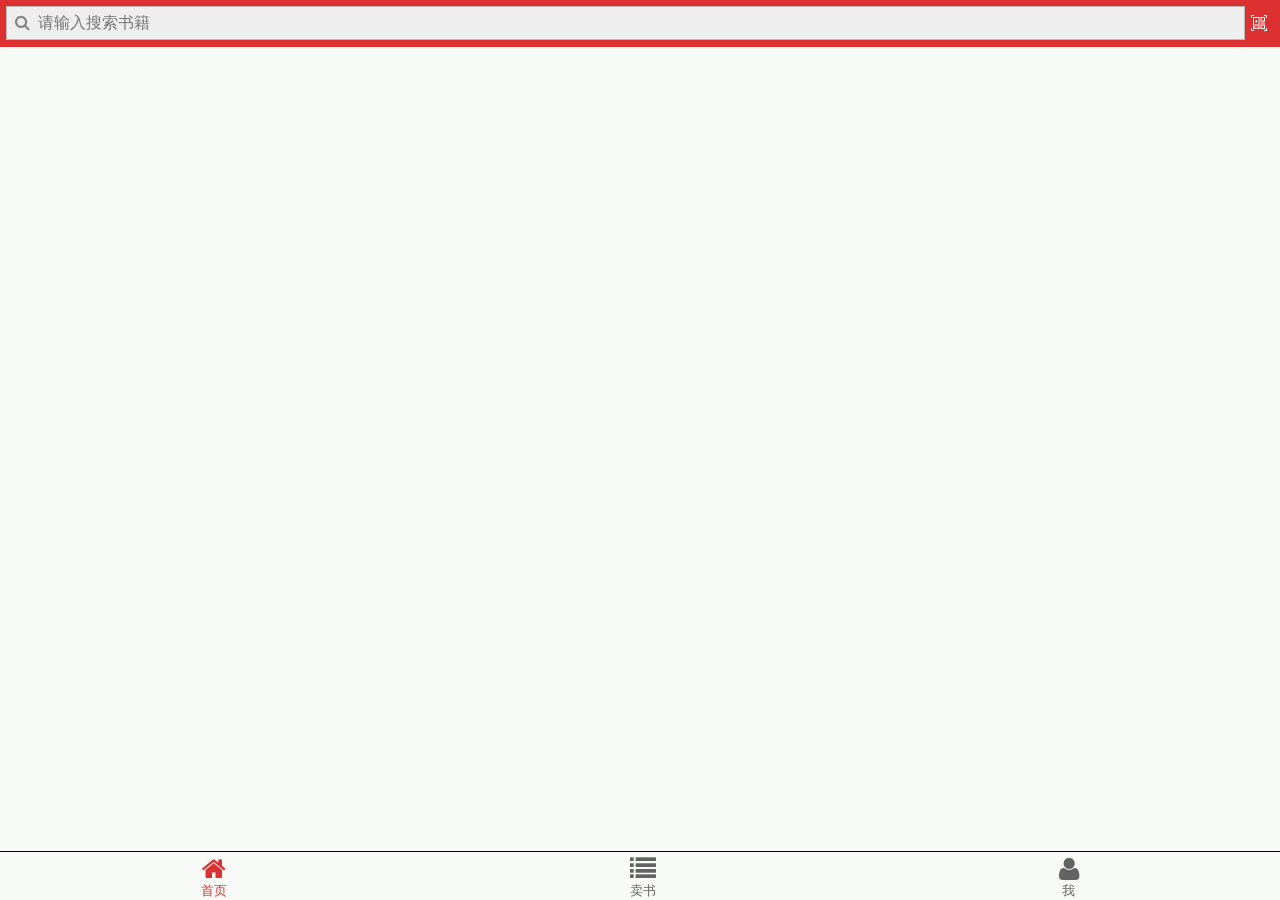
<file: phone/index.html>
<!DOCTYPE html>
<html class="um landscape min-width-240px min-width-320px min-width-480px min-width-768px min-width-1024px">
    <head>
        <title></title>
        <meta charset="utf-8">
        <meta name="viewport" content="target-densitydpi=device-dpi, width=device-width, initial-scale=1, user-scalable=no, minimum-scale=1.0, maximum-scale=1.0">
        <link rel="stylesheet" href="css/fonts/font-awesome.min.css">
        <link rel="stylesheet" href="css/ui-box.css">
        <link rel="stylesheet" href="css/ui-base.css">
        <link rel="stylesheet" href="css/ui-color.css">
        <link rel="stylesheet" href="css/appcan.icon.css">
        <link rel="stylesheet" href="css/appcan.control.css">
        <link rel="stylesheet" href="index/css/main.css">
    </head>
    <body class="um-vp bc-bg" ontouchstart>
        <div id="page_0" class="up ub ub-ver" tabindex="0">
            <!--header开始-->
            <div id="header" class="bc-text-head ub bc-head">
                <div class="uh bc-text-head ub bc-head" id="header1">
                    <div class="umar-a ub ub-ac ub-f1">
                        <div class="sc-bg-active uinput ub ub-f1  bc-border uba">
                            <div class="uinn fa fa-search sc-text"></div>
                            <input placeholder="请输入搜索书籍" type="text" class="ub-f1">
                        </div>
                        <div class="umw1 umar-l umar-r" ontouchstart="appcan.touch('btn-act')" onclick="">
                            <div class="ub-img ressaomiao umwh"></div>
                        </div>
                    </div>
                </div>

                <div class="uhide" id="header2">
                <h1 class="ut ub-f1 ulev-3 ut-s tx-c" tabindex="0">卖书</h1>
                </div>
                <div class="uhide" id="header3">
                    <div class="nav-btn" id="nav-left">
                        <div class="t-btn-a1 ub-img uwh-tBtn"></div>
                    </div>
                    <h1 class="ut ub-f1 ulev-3 ut-s tx-c" tabindex="0">我的账户</h1>
                    <div class="nav-btn nav-bt" id="nav-right">
                        <div class="t-btn-ds1 ub-img uwh-tBtn"></div>
                    </div>
                </div>
            </div>
            <!--header结束--><!--content开始-->
            <div id="content" class="ub-f1 tx-l t-bla">

            </div>
            <!--content结束--><!--footer开始-->
            <div id="footer" class="uf t-bla ub ubt b-gra4">
                <div class="ub ub-f1 tab" id="footer1">
                    
                </div>
            </div>
            <!--footer结束-->
        </div>
    </body>
    <script src="js/appcan.js"></script>
    <script src="js/appcan.control.js"></script>
    <script src="js/appcan.tab.js"></script>
    </body>
    <script>
        var titHeight = 0;
        var conArray = [false, false, false];
        appcan.ready(function() {
            var titHeight = $('#header').offset().height;
            //appcan.frame.open("content", "index_content.html", 0, titHeight);
            openCon(0);
            conArray[0]=true;
            window.onorientationchange = window.onresize = function() {
                appcan.frame.resize("content", 0, titHeight);
            }
        });
        var tabview = appcan.tab({
            selector : "#footer1",
            hasIcon : true,
            hasAnim : false,
            hasLabel : true,
            hasBadge : true,
            index : 0,
            data : [{
                label : "首页",
                icon : "fa-home"
            }, {
                label : "卖书",
                icon : "fa-list"
            }, {
                label : "我",
                icon : "fa-user"
            }]
        });
        tabview.on("click", function(obj, index) {
            openCon(index);
        })
        appcan.button(".nav-btn", "btn-act", function() {
            //appcan.window.close(-1);
        })
        function openCon(idx) {
            var arr = ["index_content.html","sell_content.html","info_content.html"]
         
            var login = localStorage.getItem('login');
            if (idx == 2 && login != 1) {
                appcan.openWinWithUrl('catalog', 'login_content.html', '0');
                //return;
                openCon(0);
                return;
            }
            for (var i = 0, l = $("#header")[0].children.length; i < l; i++) {
                if (idx == i) {
                    $("#header")[0].children[i].className = "uh bc-text-head ub bc-head maxh";
                    if (!conArray[idx]) {
                        appcan.openPopoverByEle("content", arr[idx], 0, $('#header').offset().height, 0, 'content_' + idx);
                        appcan.frame.resize("content", 0, $("#header").offset().height, 0, 'content_' + idx); 
                        conArray[idx] = true;
                    } else {
                        appcan.bringPopoverToFront('content_' + idx);
                    }
                } else {
                    $("#header")[0].children[i].className = "uhide";
                }
            }
            //appcan.frame.resize("content", 0, $('#header1').offset().height);
        }
    </script>
</html>
</file>
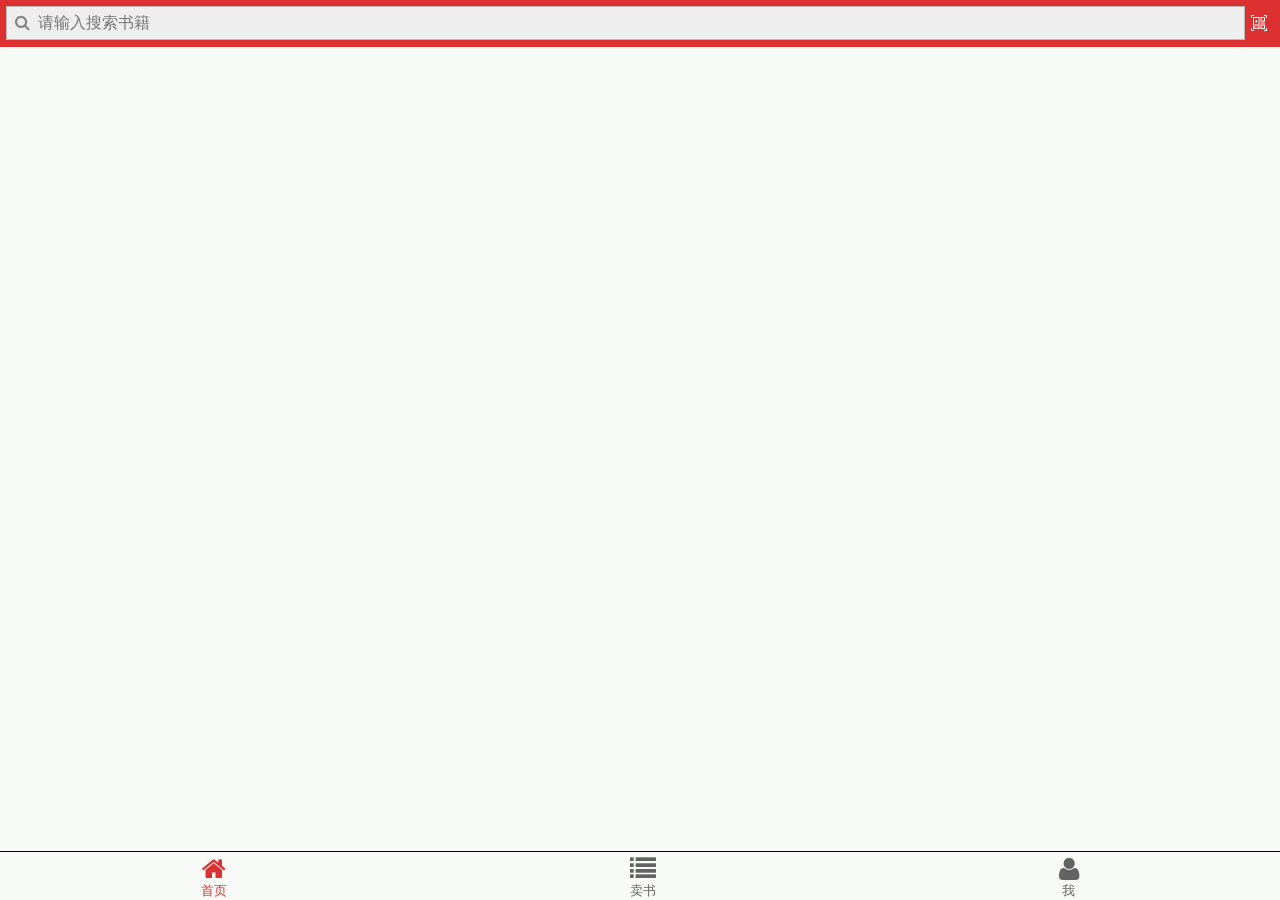
<file: phone/phone/index.html>
<!DOCTYPE html>
<html class="um landscape min-width-240px min-width-320px min-width-480px min-width-768px min-width-1024px">
    <head>
        <title></title>
        <meta charset="utf-8">
        <meta name="viewport" content="target-densitydpi=device-dpi, width=device-width, initial-scale=1, user-scalable=no, minimum-scale=1.0, maximum-scale=1.0">
        <link rel="stylesheet" href="css/fonts/font-awesome.min.css">
        <link rel="stylesheet" href="css/ui-box.css">
        <link rel="stylesheet" href="css/ui-base.css">
        <link rel="stylesheet" href="css/ui-color.css">
        <link rel="stylesheet" href="css/appcan.icon.css">
        <link rel="stylesheet" href="css/appcan.control.css">
        <link rel="stylesheet" href="index/css/main.css">
    </head>
    <body class="um-vp bc-bg" ontouchstart>
        <div id="page_0" class="up ub ub-ver" tabindex="0">
            <!--header开始-->
            <div id="header" class="bc-text-head ub bc-head">
                <div class="uh bc-text-head ub bc-head" id="header1">
                    <div class="umar-a ub ub-ac ub-f1">
                        <div class="sc-bg-active uinput ub ub-f1  bc-border uba">
                            <div class="uinn fa fa-search sc-text"></div>
                            <input placeholder="请输入搜索书籍" type="text" class="ub-f1">
                        </div>
                        <div class="umw1 umar-l umar-r" ontouchstart="appcan.touch('btn-act')" onclick="">
                            <div class="ub-img ressaomiao umwh"></div>
                        </div>
                    </div>
                </div>

                <div class="uhide" id="header2">
                <h1 class="ut ub-f1 ulev-3 ut-s tx-c" tabindex="0">卖书</h1>
                </div>
                <div class="uhide" id="header3">
                    <div class="nav-btn" id="nav-left">
                        <div class="t-btn-a1 ub-img uwh-tBtn"></div>
                    </div>
                    <h1 class="ut ub-f1 ulev-3 ut-s tx-c" tabindex="0">我的账户</h1>
                    <div class="nav-btn nav-bt" id="nav-right">
                        <div class="t-btn-ds1 ub-img uwh-tBtn"></div>
                    </div>
                </div>
            </div>
            <!--header结束--><!--content开始-->
            <div id="content" class="ub-f1 tx-l t-bla">

            </div>
            <!--content结束--><!--footer开始-->
            <div id="footer" class="uf t-bla ub ubt b-gra4">
                <div class="ub ub-f1 tab" id="footer1">
                    
                </div>
            </div>
            <!--footer结束-->
        </div>
    </body>
    <script src="js/appcan.js"></script>
    <script src="js/appcan.control.js"></script>
    <script src="js/appcan.tab.js"></script>
    </body>
    <script>
        var titHeight = 0;
        var conArray = [false, false, false];
        appcan.ready(function() {
            var titHeight = $('#header').offset().height;
            //appcan.frame.open("content", "index_content.html", 0, titHeight);
            openCon(0);
            conArray[0]=true;
            window.onorientationchange = window.onresize = function() {
                appcan.frame.resize("content", 0, titHeight);
            }
        });
        var tabview = appcan.tab({
            selector : "#footer1",
            hasIcon : true,
            hasAnim : false,
            hasLabel : true,
            hasBadge : true,
            index : 0,
            data : [{
                label : "首页",
                icon : "fa-home"
            }, {
                label : "卖书",
                icon : "fa-list"
            }, {
                label : "我",
                icon : "fa-user"
            }]
        });
        tabview.on("click", function(obj, index) {
            openCon(index);
        })
        appcan.button(".nav-btn", "btn-act", function() {
            //appcan.window.close(-1);
        })
        function openCon(idx) {
            var arr = ["index_content.html","sell_content.html","login_content.html"]
            for (var i = 0, l = $("#header")[0].children.length; i < l; i++) {
                if (idx == i) {
                    $("#header")[0].children[i].className = "uh bc-text-head ub bc-head maxh";
                    if (!conArray[idx]) {
                        appcan.openPopoverByEle("content", arr[idx], 0, $('#header').offset().height, 0, 'content_' + idx);
                        appcan.frame.resize("content", 0, $("#header").offset().height, 0, 'content_' + idx); 
                        conArray[idx] = true;
                    } else {
                        appcan.bringPopoverToFront('content_' + idx);
                    }
                } else {
                    $("#header")[0].children[i].className = "uhide";
                }
            }
            //appcan.frame.resize("content", 0, $('#header1').offset().height);
        }
    </script>
</html>
</file>
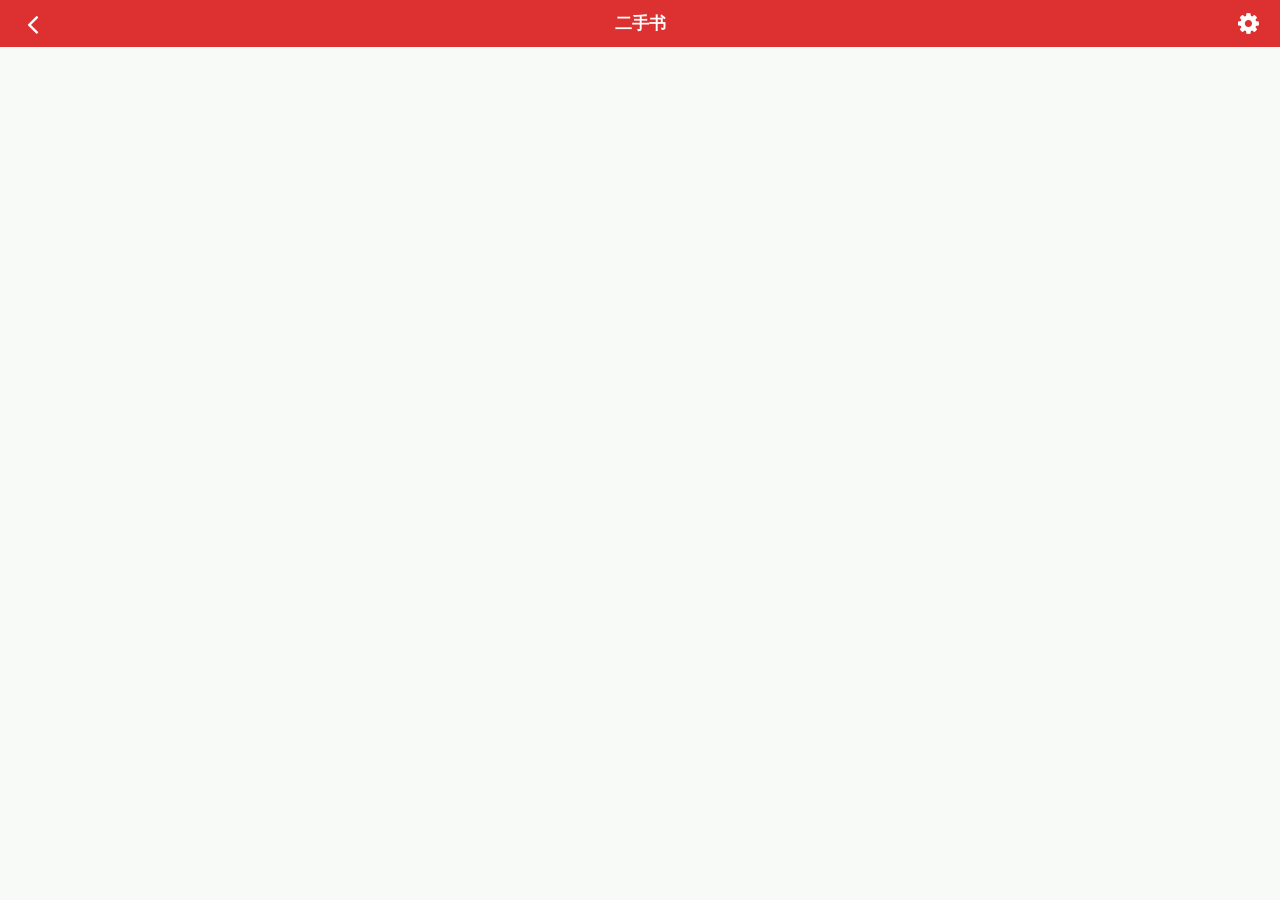
<file: phone/book_info.html>
<!DOCTYPE html>
<html class="um landscape min-width-240px min-width-320px min-width-480px min-width-768px min-width-1024px">
    <head>
        <title></title>
        <meta charset="utf-8">
        <meta name="viewport" content="target-densitydpi=device-dpi, width=device-width, initial-scale=1, user-scalable=no, minimum-scale=1.0, maximum-scale=1.0">
        <link rel="stylesheet" href="css/fonts/font-awesome.min.css">
        <link rel="stylesheet" href="css/ui-box.css">
        <link rel="stylesheet" href="css/ui-base.css">
        <link rel="stylesheet" href="css/ui-color.css">
        <link rel="stylesheet" href="css/appcan.icon.css">
        <link rel="stylesheet" href="css/appcan.control.css">
        <link rel="stylesheet" href="book_info/css/main.css">
    </head>
    <body class="um-vp bc-bg" ontouchstart>
        <div id="page_0" class="up ub ub-ver" tabindex="0">
            <!--header开始-->
            <div id="header" class="uh bc-text-head ub bc-head">
                <div class="nav-btn" id="nav-left">
                    <div class="fa  fa-angle-left fa-2x"></div>
                </div>
                <h1 class="ut ub-f1 ulev-3 ut-s tx-c" tabindex="0">二手书</h1>
                <div class="nav-btn nav-bt" id="nav-right">
                    <div class="fa  fa-cog ulev2"></div>
                </div>
            </div>
            <!--header结束--><!--content开始-->
            <div id="content" class="ub-f1 tx-l t-bla c-wh">

            </div>
            <!--content结束-->
        </div>
    </body>
    <script src="js/appcan.js"></script>
    <script src="js/appcan.control.js"></script>
    <script src="js/appcan.tab.js"></script>
    </body>
    <script>
        appcan.ready(function() {
            var titHeight = $('#header').offset().height;
            appcan.frame.open("content", "book_info_content.html", 0, titHeight);
            window.onorientationchange = window.onresize = function() {
                appcan.frame.resize("content", 0, titHeight);
            }
        });
        var tabview = appcan.tab({
            selector : "#footer1",
            hasIcon : true,
            hasAnim : false,
            hasLabel : true,
            hasBadge : true,
            index : 3,
            data : [{
                label : "首页",
                icon : "fa-home"
            }, {
                label : "卖书",
                icon : "fa-list"
            }, {
                label : "我",
                icon : "fa-user"
            }]
        });
        appcan.button("#nav-left", "btn-act", function() {
            appcan.window.close();
        })
    </script>
</html>
</file>
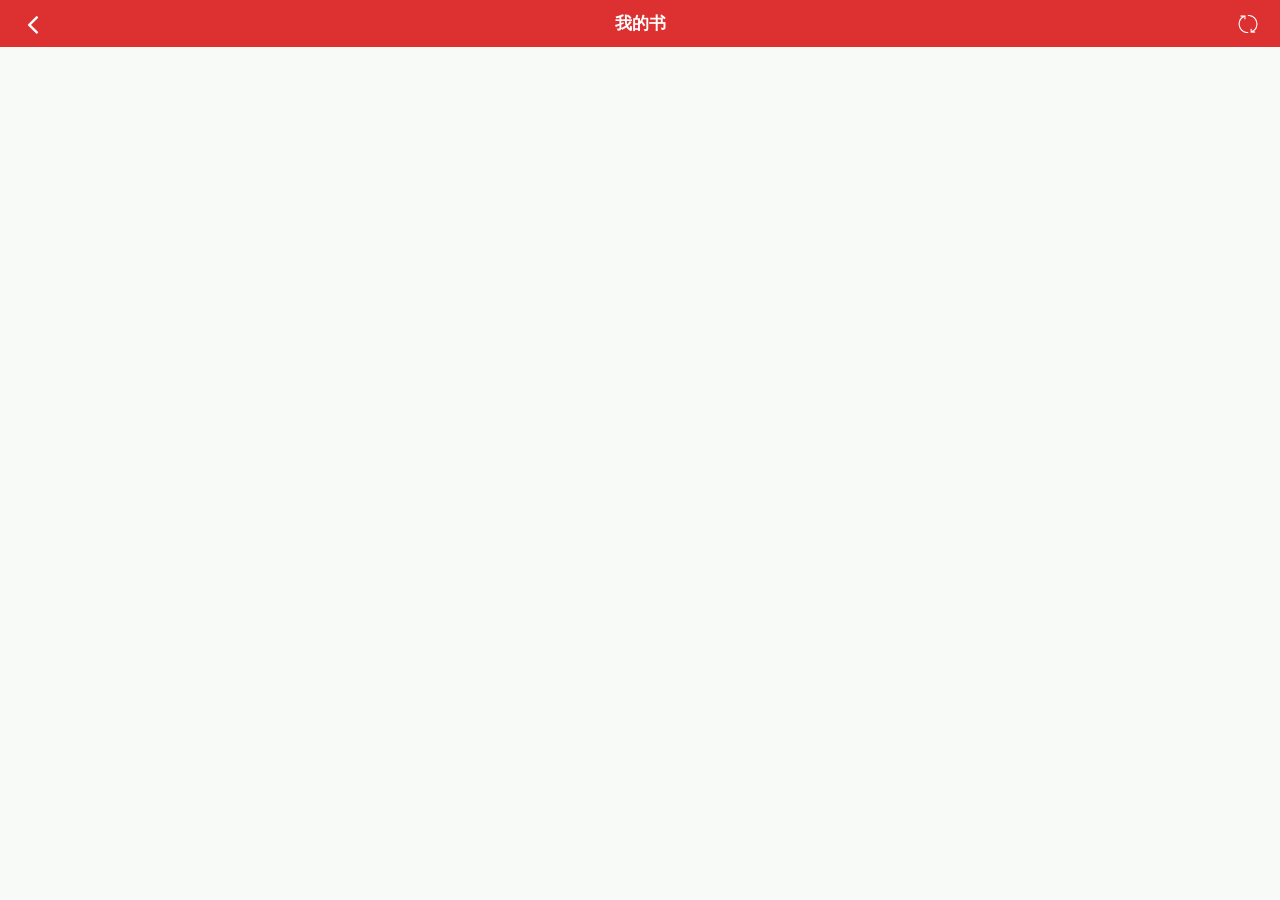
<file: phone/info.html>
<!DOCTYPE html>
<html class="um landscape min-width-240px min-width-320px min-width-480px min-width-768px min-width-1024px">
    <head>
        <title></title>
        <meta charset="utf-8">
        <meta name="viewport" content="target-densitydpi=device-dpi, width=device-width, initial-scale=1, user-scalable=no, minimum-scale=1.0, maximum-scale=1.0">
        <link rel="stylesheet" href="css/fonts/font-awesome.min.css">
        <link rel="stylesheet" href="css/ui-box.css">
        <link rel="stylesheet" href="css/ui-base.css">
        <link rel="stylesheet" href="css/ui-color.css">
        <link rel="stylesheet" href="css/appcan.icon.css">
        <link rel="stylesheet" href="css/appcan.control.css">
    </head>
    <body class="um-vp " ontouchstart>
        <div id="page_0" class="up ub ub-ver bc-bg" tabindex="0">
            <!--header开始-->
            <div id="header" class="uh bc-text-head ub bc-head">
                <div class="nav-btn" id="nav-left">
                    <div class="fa fa-angle-left fa-2x"></div>
                </div>
                <h1 class="ut ub-f1 ulev-3 ut-s tx-c" tabindex="0">我的书</h1>
                <div class="nav-btn nav-bt" id="nav-right">
                    <div class="ub-img icon-refresh umw2 umh4"></div>
                </div>
            </div>
            <!--header结束--><!--content开始-->
            <div id="content" class="ub-f1 tx-l">

            </div>
            <!--content结束-->

        </div>
        <script src="js/appcan.js"></script>
        <script src="js/appcan.control.js"></script>
    </body>
    <script>
        appcan.ready(function() {
            var titHeight = $('#header').offset().height;
            appcan.frame.open("content", "info_content.html", 0, titHeight);
            window.onorientationchange = window.onresize = function() {
                appcan.frame.resize("content", 0, titHeight);
            }
        });
        appcan.button(".nav-btn", "btn-act", function() {
            appcan.window.close(-1);
        })

    </script>
</html>
</file>
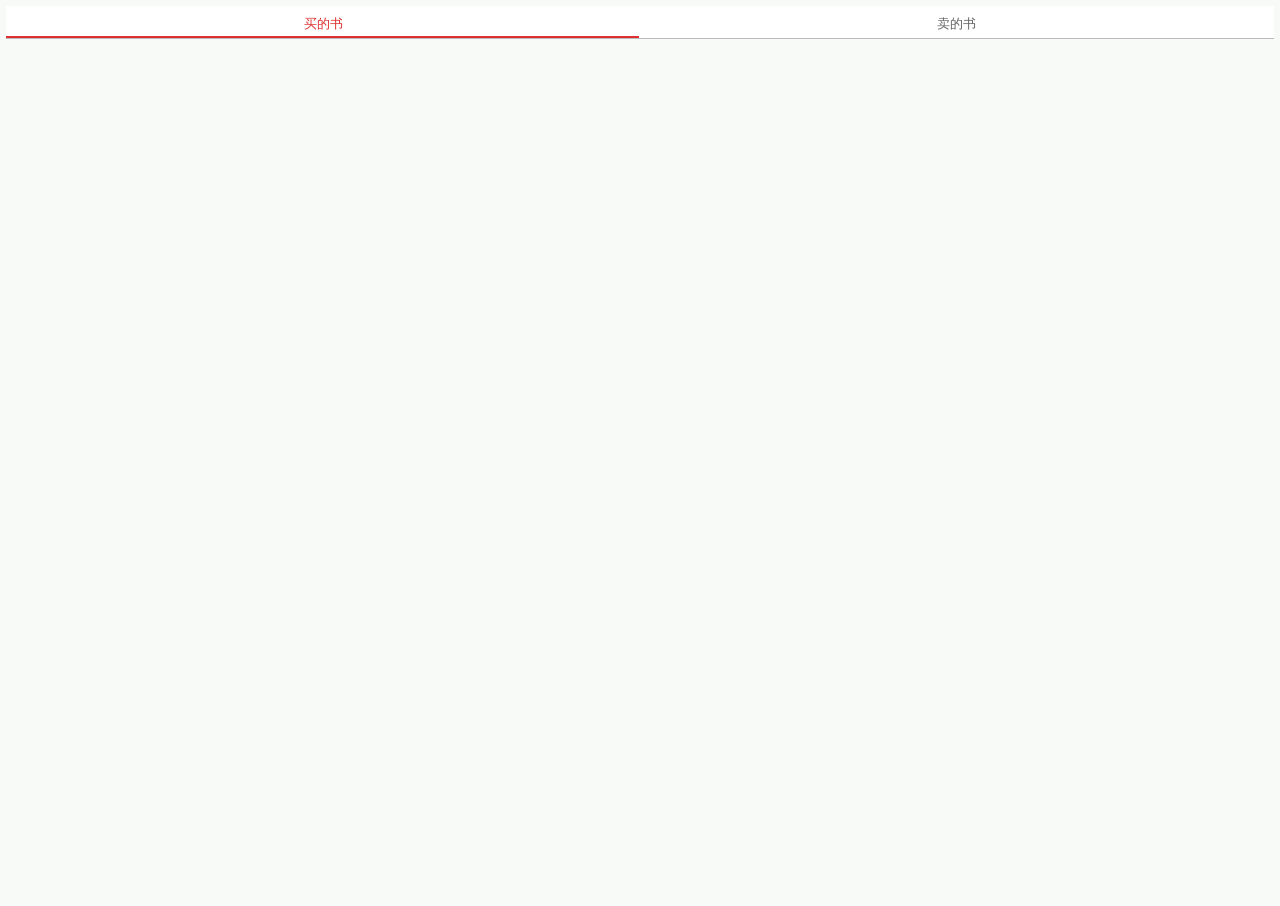
<file: phone/info_content.html>
<!DOCTYPE html>
<html class="um landscape min-width-240px min-width-320px min-width-480px min-width-768px min-width-1024px">
    <head>
        <title></title>
        <meta charset="utf-8">
        <meta name="viewport" content="target-densitydpi=device-dpi, width=device-width, initial-scale=1, user-scalable=no, minimum-scale=1.0, maximum-scale=1.0">
        <link rel="stylesheet" href="css/fonts/font-awesome.min.css">
        <link rel="stylesheet" href="css/ui-box.css">
        <link rel="stylesheet" href="css/ui-base.css">
        <link rel="stylesheet" href="css/ui-color.css">
        <link rel="stylesheet" href="css/appcan.icon.css">
        <link rel="stylesheet" href="css/appcan.control.css">
        <link rel="stylesheet" href="info_content/css/main.css">
    </head>
    <body class="um-vp bc-bg" ontouchstart>
        <div class="umar-a" id="">
            <div id="tabview" class="uf sc-bg ubb bc-border" id=""></div>
            <div id="goodsList" class="ub-f1 tx-l"></div>

        </div>
        <script src="js/appcan.js"></script>
        <script src="js/appcan.control.js"></script>
        <script src="js/appcan.listview.js"></script>
        <script src="js/appcan.tab.js"></script>
    </body>
    <script>
        var www = ['http://whynothappy.sinaapp.com/goods_of_a_buyer','http://whynothappy.sinaapp.com/books_of_a_seller'];
        var flag = 0;
        var arrData = [];
        appcan.ready(function() {
            appcan.initBounce();
            var request = appcan.require('request');
            request.ajax({
                type : 'POST',
                url : 'http://whynothappy.sinaapp.com/goods_of_a_buyer',
                data : {username : "seller1"},
                contentType: 'application/json',
                success:function(data){
                    data = eval("(" + data + ")");
                    show(data.books, 0);
                },
                error:function(){
                    alert("fuck");
                }
            })
        })
        var tabview = appcan.tab({
            selector : "#tabview",
            hasIcon : false,
            hasAnim : true,
            hasLabel : true,
            hasBadge : false,
            index : 0,
            data : [{
                label : "买的书",
            }, {
                label : "卖的书",
            }]
        });
        tabview.on("click", function(obj, index) {
            var request = appcan.require('request');
            request.ajax({
                type : 'POST',
                url : www[index],
                data : {username : "seller1", seller : "seller1"},
                contentType: 'application/json',
                success:function(data){
                    data = eval("(" + data + ")");
                    show(data.books, index);
                },
                error:function(){
                    alert("fuck");
                }
            })
        })
        
        
        function show(data, index) {
            
            var len = data.length;
            for(var i = 0; i < len; ++i)
            {
                var request = appcan.require('request');
                request.ajax({
                    type : 'POST',
                    url : 'http://whynothappy.sinaapp.com/goodsinfo',
                    data : {username : "seller1" , goods_id : data[i].goods_id},
                    contentType: 'application/json',
                    success:function(data){
                        
                        data = eval("(" + data + ")");
                        AddGoods(data, index);
                        //alert("fuck");
                    },
                    error:function(){
                        alert("fuck");
                    }
                })
            }
            
        }
        function down(x, y) {
            return (x.price > y.price) ? 1 : -1
 
        }
        function AddGoods(data, index) {
            //alert(flag);
            if (index == 0) {
                if (flag == 1) arrData = [];
                flag = 0;
                arrData.push({"bookname":data.title, "img":data.pic_url, "price":"￥"+data.price});
                arrData.sort(down);
            }
            else {
                if (flag == 0) arrData = [];
                flag = 1;
                arrData.push({"bookname":data.title, "img":data.pic_url, "price":"￥"+data.price});
                arrData.sort(down);
            }
            var listData = [];
            for (var i = 0,
                len = arrData.length; i < len; i++) {
                    
                var list = {
                    title : arrData[i].bookname,
                    icon : arrData[i].img,
                    describe : '<div class="ub ub-ae"><div class="sc-text-warn ">' + arrData[i].price + '</div></div>',
                }
                listData.push(list);
            }
            var lv1 = appcan.listview({
                selector : "#goodsList",
                type : "thickLine",
                hasIcon : true,
                hasAngle : true,
                hasSubTitle : false,
                multiLine : 1,
                hasCheckbox : false,
                align : 'left'
            });
            lv1.set(listData);
        }
    </script>
</html>
</file>
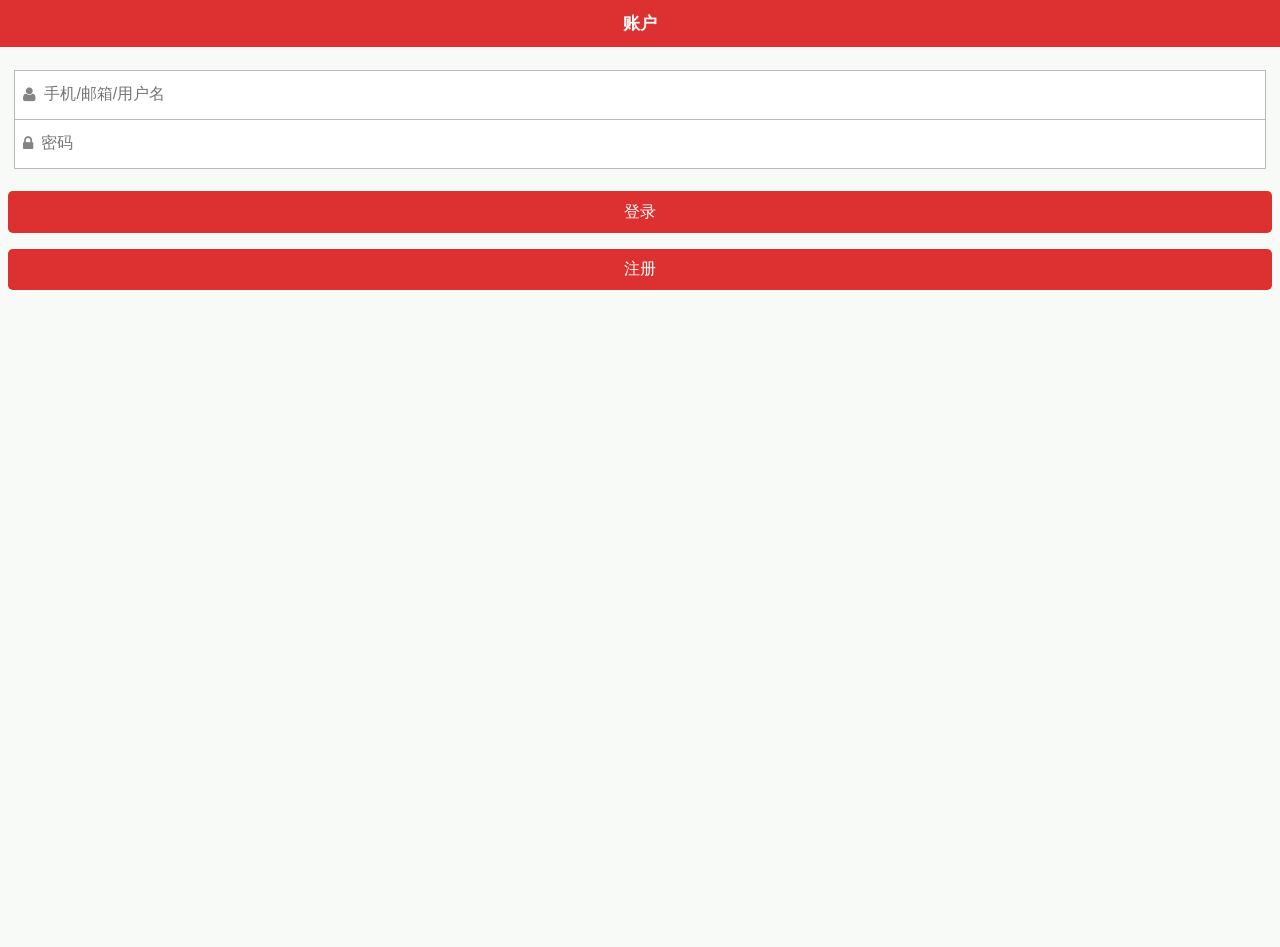
<file: phone/login_content.html>
<!DOCTYPE html>
<html class="um landscape min-width-240px min-width-320px min-width-480px min-width-768px min-width-1024px">
    <head>
        <title></title>
        <meta charset="utf-8">
        <meta name="viewport" content="target-densitydpi=device-dpi, width=device-width, initial-scale=1, user-scalable=no, minimum-scale=1.0, maximum-scale=1.0">
        <link rel="stylesheet" href="css/fonts/font-awesome.min.css">
        <link rel="stylesheet" href="css/ui-box.css">
        <link rel="stylesheet" href="css/ui-base.css">
        <link rel="stylesheet" href="css/ui-color.css">
        <link rel="stylesheet" href="css/appcan.icon.css">
        <link rel="stylesheet" href="css/appcan.control.css">
        <link rel="stylesheet" href="login_content/css/main.css">
    </head>
    <body class="um-vp bc-bg" ontouchstart><div id="header" class="uh bc-text-head ub bc-head">
        <div class="nav-btn" id="nav-left"></div>
            <h1 class="ut ub-f1 ulev-3 ut-s tx-c" tabindex="0">账户</h1>
            <div class="nav-btn nav-bt" id="nav-right"></div>
        </div>
        <div class="ub ub-ver uinn-a3 ub-fv">
            <div class="ub ub-ver uinn uinn-at1">
                <form method="post" action="http://whynothappy.sinaapp.com/">
                    <div class="umar-a uba bc-border c-wh">
                        <div class="ub ub-ac ubb umh5 bc-border ">
                            <div class=" uinput ub ub-f1">
                                <div class="uinn fa fa-user sc-text"></div>
                                <input placeholder="手机/邮箱/用户名" type="text" class="ub-f1" id = "user">
                            </div>
                        </div>
                        <div class="ub ub-ac umh5 bc-border ">
                            <div class=" uinput ub ub-f1">
                                <div class="uinn fa fa-lock sc-text"></div>
                                <input placeholder="密码" type="password" class="umw4 ub-f1" id="pass">

                            </div>
                        </div>
                    </div>
                    <div class="ub ub-ver">
                        <div class="uinn-at1">
                            <div class="btn ub ub-ac bc-text-head ub-pc bc-btn uc-a1" id="submit1">
                                登录
                            </div>
                        </div>
                        <div class="uinn-at1">
                            <div class="btn ub ub-ac bc-text-head ub-pc bc-btn uc-a1" id="submit2">
                                注册
                            </div>
                        </div>
                    </div>
                    <button type="submit"class="uinvisible"></button>
                </form>

            </div>

        </div>
        <script src="js/appcan.js"></script>
        <script src="js/appcan.control.js"></script>
    </body>
    <script>
        appcan.ready(function() {
            appcan.initBounce();
        })
        appcan.button("#submit1", "ani-act", function() {
            var user = $('#user')[0].value; 
            var pass = $('#pass')[0].value; 
            var request = appcan.require('request');
            request.ajax({
                type : 'POST',
                url : 'http://whynothappy.sinaapp.com/login',
                data : {username : user , password : pass},
                contentType: 'application/json',
                success:function(data){
                    data = eval("(" + data + ")");
                    if (data.state == 0)
                    {
                        localStorage.setItem('username',user);
                        localStorage.setItem('password',pass);
                        localStorage.setItem('login',1);
                        
                        appcan.window.close();
                    } else
                    alert("密码错误");
                },
                error:function(){
                    alert("fuck");
                }
            })
        })
    </script>
</html>
</file>
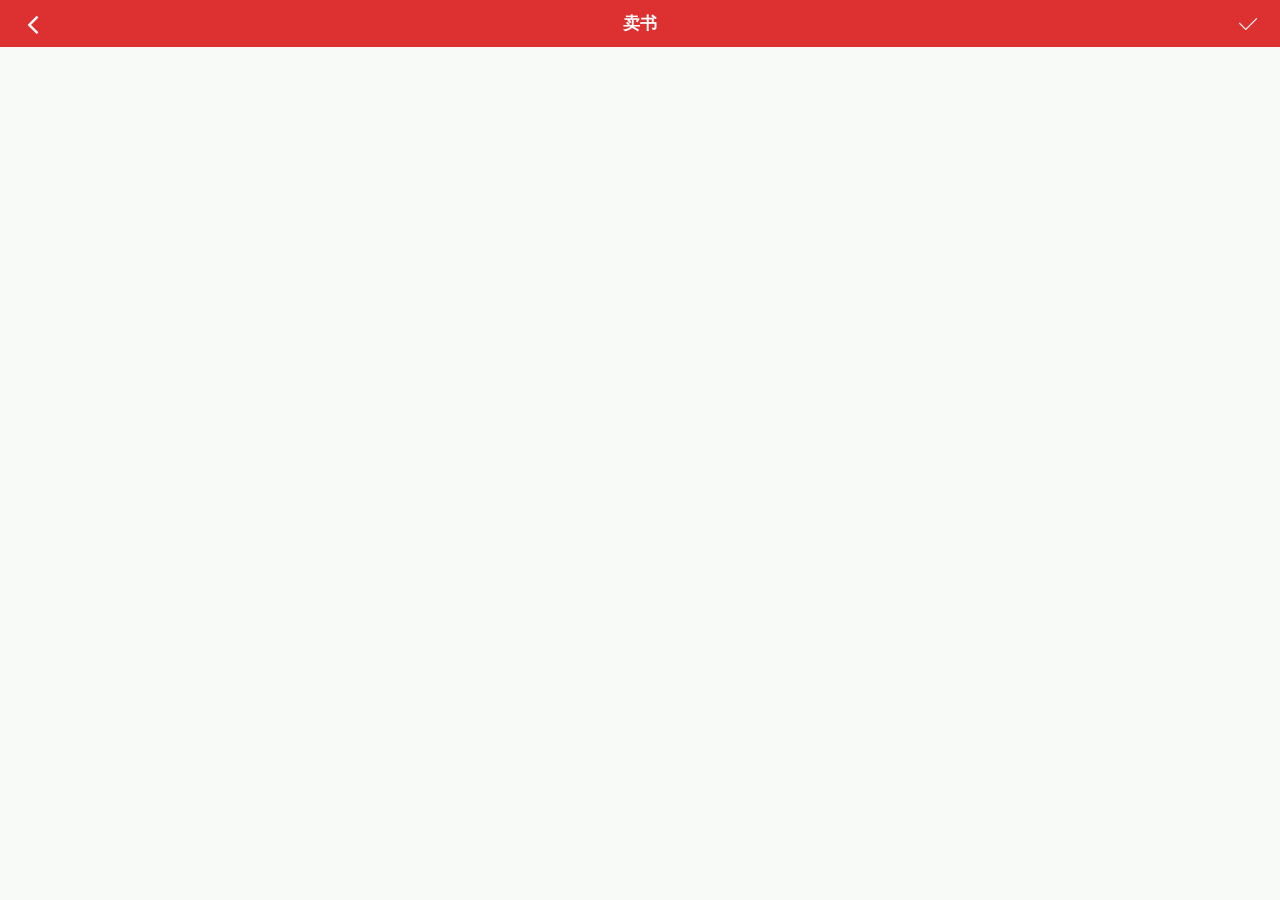
<file: phone/sell.html>
<!DOCTYPE html>
<html class="um landscape min-width-240px min-width-320px min-width-480px min-width-768px min-width-1024px">
    <head>
        <title></title>
        <meta charset="utf-8">
        <meta name="viewport" content="target-densitydpi=device-dpi, width=device-width, initial-scale=1, user-scalable=no, minimum-scale=1.0, maximum-scale=1.0">
        <link rel="stylesheet" href="css/fonts/font-awesome.min.css">
        <link rel="stylesheet" href="css/ui-box.css">
        <link rel="stylesheet" href="css/ui-base.css">
        <link rel="stylesheet" href="css/ui-color.css">
        <link rel="stylesheet" href="css/appcan.icon.css">
        <link rel="stylesheet" href="css/appcan.control.css">
    </head>
    <body class="um-vp " ontouchstart>
        <div id="page_0" class="up ub ub-ver bc-bg" tabindex="0">
            <!--header开始-->
            <div id="header" class="uh bc-text-head ub bc-head">
                <div class="nav-btn" id="nav-left">
                    <div class="fa fa-angle-left fa-2x"></div>
                </div>
                <h1 class="ut ub-f1 ulev-3 ut-s tx-c" tabindex="0">卖书</h1>
                <div class="nav-btn nav-bt" id="nav-right">
                    <div class="ub-img icon-ok umw2 umh4"></div>
                </div>
            </div>
            <!--header结束--><!--content开始-->
            <div id="content" class="ub-f1 tx-l">

            </div>
            <!--content结束-->

        </div>
        <script src="js/appcan.js"></script>
        <script src="js/appcan.control.js"></script>
    </body>
    <script>
        appcan.ready(function() {
            var titHeight = $('#header').offset().height;
            appcan.frame.open("content", "sell_content.html", 0, titHeight);
            window.onorientationchange = window.onresize = function() {
                appcan.frame.resize("content", 0, titHeight);
            }
        });
        appcan.button(".nav-btn", "btn-act", function() {
            appcan.window.close(-1);
        })

    </script>
</html>
</file>
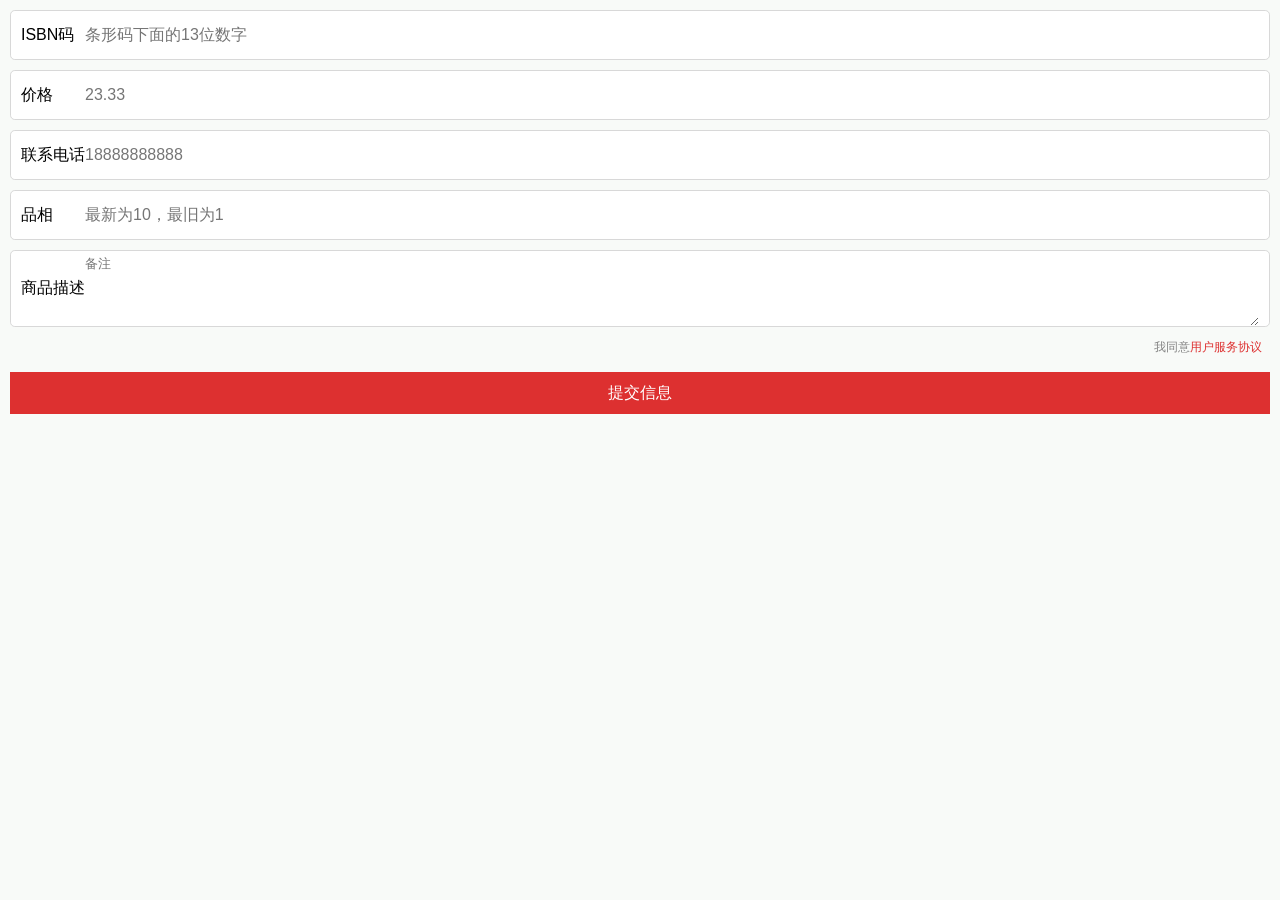
<file: phone/sell_content.html>
<!DOCTYPE html>
<html class="um landscape min-width-240px min-width-320px min-width-480px min-width-768px min-width-1024px">
    <head>
        <title></title>
        <meta charset="utf-8">
        <meta name="viewport" content="target-densitydpi=device-dpi, width=device-width, initial-scale=1, user-scalable=no, minimum-scale=1.0, maximum-scale=1.0">
        <link rel="stylesheet" href="css/fonts/font-awesome.min.css">
        <link rel="stylesheet" href="css/ui-box.css">
        <link rel="stylesheet" href="css/ui-base.css">
        <link rel="stylesheet" href="css/ui-color.css">
        <link rel="stylesheet" href="css/appcan.icon.css">
        <link rel="stylesheet" href="css/appcan.control.css">
        <link rel="stylesheet" href="sell_content/css/main.css">
    </head>
    <body class="um-vp bc-bg" ontouchstart>
        <div class="ub ub-ver uinn-a1">
            <div class="uba b-gra3 uc-a1 c-wh ub uinn-a7 ub-ac">
                <div class="ulev-app1 umw4">
                   ISBN码
                </div>
                <div class="ub ub-ac umh5 ub-f1">
                    <div class="uinput ub ub-f1">
                        <input placeholder="条形码下面的13位数字" type="text" class="ub-f1">
                    </div>
                </div>
            </div>
            <div class="uba b-gra3 uc-a1 c-wh ub uinn-a7 ub-ac umar-at1">
                <div class="ulev-app1 umw4">
                    价格
                </div>
                <div class="ub ub-ac umh5 ub-f1">
                    <div class="uinput ub ub-f1">
                        <input placeholder="23.33" type="text" class="ub-f1">
                    </div>
                </div>
            </div>
            <div class="uba b-gra3 uc-a1 c-wh ub uinn-a7 ub-ac umar-at1">
                <div class="ulev-app1 umw4">
                    联系电话
                </div>
                <div class="ub ub-ac umh5 ub-f1">
                    <div class="uinput ub ub-f1">
                        <input placeholder="18888888888" type="text" class="ub-f1">
                    </div>
                </div>
            </div>
            <div class="uba b-gra3 uc-a1 c-wh ub uinn-a7 ub-ac umar-at1">
                <div class="ulev-app1 umw4">
                    品相
                </div>
                <div class="ub ub-ac umh5 ub-f1">
                    <div class="uinput ub ub-f1">
                        <input type="number" placeholder="最新为10，最旧为1" min="1" max="10" class="ub-f1">
                    </div>
                </div>
            </div>
            <div class="uba b-gra3 uc-a1 c-wh ub uinn-a7 ub-ac umar-at1">
                <div class="ulev-app1 umw4">
                    商品描述
                </div>
                <div class="ub ub-ac umh5 ub-f1">
                    <div class="uinput ub ub-f1">
                        <textarea placeholder="备注" type="text" class="ub-f1"></textarea>
                    </div>
                </div>
            </div>
            <div class="ub ub-ver">
                <div class="ub ub-pe uinn-a6 ulev-4">
                    <div class="sc-text">
                        我同意
                    </div>
                    <div class="sc-text-active">
                        用户服务协议
                    </div>
                </div>
                <div class="uinn-at1">
                    <div class="btn ub ub-ac bc-text-head ub-pc bc-btn"  id="submit">
                        提交信息
                    </div>
                </div>
            </div>
        </div>
    </body>
    <script src="js/appcan.js"></script>
    <script src="js/appcan.control.js"></script>
    <script src="js/appcan.listview.js"></script>
    </body>
    <script>
        appcan.ready(function() {
            appcan.initBounce();
        })
        appcan.button("#submit", "ani-act", function() {
            $("form").submit();
        })
    </script>
</html>
</file>
<file: phone/css/ui-box.css>
.ub
{
	display: -webkit-box !important;
	display: box !important;
	position:relative;
}

.ub-rev
{
	-webkit-box-direction:reverse;
	box-direction:reverse;
}

.ub-fh
{
	width:100%;
}

.ub-fv
{
	height:100%;
}

.ub-con
{
	position:absolute;
	width:100%;
	height:100%;
}

.ub-ac
{
	-webkit-box-align:center;
	box-align:center;
}
.ub-ae
{
	-webkit-box-align:end;
	box-align:end;
}

.ub-pc
{
	-webkit-box-pack:center;
	box-pack:center;
}
.ub-pe
{
	-webkit-box-pack:end;
	box-pack:end;
}
.ub-pj
{
	-webkit-box-pack:justify;
	box-pack:justify;
}

.ub-ver
{
	-webkit-box-orient:vertical;
	box-orient:vertical;
}

.ub-f1
{
	position:relative;
	-webkit-box-flex: 1; 
	box-flex: 1;
}

.ub-f2
{
	position:relative;
	-webkit-box-flex: 2;
	box-flex: 2; 
}

.ub-f3
{
	position:relative;
	-webkit-box-flex: 3;
	box-flex: 3;
}

.ub-f4
{
	position:relative;
	-webkit-box-flex: 4;
	box-flex: 4;
}

.ub-img
{
	-webkit-background-size:contain;
	background-size:contain;
	background-repeat:no-repeat;
	background-position:center;
}

.ub-img1
{	
	-webkit-background-size:cover;
	background-size:cover;
	background-repeat:no-repeat;
	background-position:center;
}
.ub-img2
{
	background-repeat:repeat-x;
	background-size:auto 100%
}
.ub-img3
{
	background-repeat:repeat-y;
	background-size:100% auto
}

.ub-img4
{
	-webkit-background-size:100% auto;
	background-size:100% auto;
	background-repeat:no-repeat;
	background-position:center;
}
.ub-img5
{
	-webkit-background-size:auto 100%;
	background-size:auto 100%;
	background-repeat:no-repeat;
	background-position:center;
}

.ub-img6
{
	background-repeat:no-repeat;
	background-position:center;
}
.ub-img7
{
	-webkit-background-size:100% 100%;
	background-size:100% 100%;
	background-repeat:no-repeat;
	background-position:center;
}
</file>
<file: phone/css/ui-base.css>
* {
    margin: 0;
    padding: 0;
}

/**
 * 1. Avoid the WebKit bug in Android 4.0.* where (2) destroys native `audio`
 *    and `video` controls.
 * 2. Correct inability to style clickable `input` types in iOS.
 * 3. Improve usability and consistency of cursor style between image-type
 *    `input` and others.
 */

button, html input[type="button"], /* 1 */
input[type="reset"], input[type="submit"] {
    -webkit-appearance: button; /* 2 */
    cursor: pointer
}

div {
    outline: 0 !important;
    -webkit-text-size-adjust: none;
    -webkit-tap-highlight-color: rgba(0, 0, 0, 0);
    position: relative;
}

ul, li {
    list-style: none;
}

.uc-tl {
    -webkit-border-top-left-radius: .6em;
    border-top-left-radius: .6em
}

.uc-tr {
    -webkit-border-top-right-radius: .6em;
    border-top-right-radius: .6em
}

.uc-bl {
    -webkit-border-bottom-left-radius: .6em;
    border-bottom-left-radius: .6em
}

.uc-br {
    -webkit-border-bottom-right-radius: .6em;
    border-bottom-right-radius: .6em
}

.uc-t {
    -webkit-border-top-left-radius: .6em;
    border-top-left-radius: .6em;
    -webkit-border-top-right-radius: .6em;
    border-top-right-radius: .6em
}

.uc-b {
    -webkit-border-bottom-left-radius: .6em;
    border-bottom-left-radius: .6em;
    -webkit-border-bottom-right-radius: .6em;
    border-bottom-right-radius: .6em
}

.uc-r {
    -webkit-border-top-right-radius: .6em;
    border-top-right-radius: .6em;
    -webkit-border-bottom-right-radius: .6em;
    border-bottom-right-radius: .6em
}

.uc-l {
    -webkit-border-top-left-radius: .6em;
    border-top-left-radius: .6em;
    -webkit-border-bottom-left-radius: .6em;
    border-bottom-left-radius: .6em
}

.uc-a {
    -webkit-border-radius: .6em;
    border-radius: .6em
}

.uc-n {
    -webkit-border-radius: 0;
    border-radius: 0
}

.uc-tl1 {
    -webkit-border-top-left-radius: 0.3em;
    border-top-left-radius: 0.3em
}

.uc-tr1 {
    -webkit-border-top-right-radius: 0.3em;
    border-top-right-radius: 0.3em
}

.uc-bl1 {
    -webkit-border-bottom-left-radius: 0.3em;
    border-bottom-left-radius: 0.3em
}

.uc-br1 {
    -webkit-border-bottom-right-radius: 0.3em;
    border-bottom-right-radius: 0.3em
}

.uc-t1 {
    -webkit-border-top-left-radius: 0.3em;
    border-top-left-radius: 0.3em;
    -webkit-border-top-right-radius: 0.3em;
    border-top-right-radius: 0.3em
}

.uc-b1 {
    -webkit-border-bottom-left-radius: 0.3em;
    border-bottom-left-radius: 0.3em;
    -webkit-border-bottom-right-radius: 0.3em;
    border-bottom-right-radius: 0.3em
}

.uc-r1 {
    -webkit-border-top-right-radius: 0.3em;
    border-top-right-radius: 0.3em;
    -webkit-border-bottom-right-radius: 0.3em;
    border-bottom-right-radius: 0.3em
}

.uc-l1 {
    -webkit-border-top-left-radius: 0.3em;
    border-top-left-radius: 0.3em;
    -webkit-border-bottom-left-radius: 0.3em;
    border-bottom-left-radius: 0.3em
}

.uc-a1 {
    -webkit-border-radius: 0.3em;
    border-radius: 0.3em
}
.uc-a3 {
    -webkit-border-radius: 0.4em;
    border-radius: 0.4em
}
.uc-a2 {
    -webkit-border-radius: 1.2em;
    border-radius: 1.2em
}
.uc-tl, .uc-tr, .uc-bl, .uc-br, .uc-t, .uc-b, .uc-r, .uc-l, .uc-a, .uc-n, .uc-tl1, .uc-tr1, .uc-bl1, .uc-br1, .uc-t1, .uc-b1, .uc-r1, .uc-l1, .uc-a1, .uc-a2,     , .uc-a3 {
    -webkit-background-clip: padding-box;
    background-clip: padding-box
}

.us {
    -webkit-box-shadow: 0 1px 4px rgba(0, 0, 0, .3);
    box-shadow: 0 1px 4px rgba(0, 0, 0, .3)
}
.us1 {
    -webkit-box-shadow: 0 1px 4px rgba(120, 120, 120, .3);
    box-shadow: 0 1px 4px rgba(120, 120, 120, .3)
}
.us-i {
    -webkit-box-shadow: inset 0px 2px 3px rgba(0, 0, 0, .4);
    box-shadow: inset 0px 2px 3px rgba(0, 0, 0, .4)
}

.uts {
    text-shadow: 0px 2px 2px #000;
}

.um, .um body {
    height: 100%;
    padding: 0px;
    margin: 0px;
    font-family: "Helvetica Neue", Helvetica;
}

.um-vp {
    margin: 0;
    padding: 0;
    overflow-x: hidden;
    -webkit-text-size-adjust: none;
    -webkit-tap-highlight-color: rgba(0, 0, 0, 0);
    -webkit-user-select: none
}

.um-vp .up {
    top: 0;
    left: 0;
    width: 100%;
    min-height: 100%;
    max-height: 100%;
    position: absolute;
    border: 0
}

.uh, .uf {
    display: block;
    width: 100%;
    font-size: 1em;
}

.up .uh, .up .uf, .pos_re {
    position: relative
}

.uh .ut, .uf .ut {
    padding: .72em 1em .72em;
    margin: 0;
}

.ufl {
    float: left !important;
}
.ufr {
    float: right !important;
}

.ulev2 {
    font-size: 1.5em !important;
}

.ulev1 {
    font-size: 1.2em !important;
}

.ulev0 {
    font-size: 1.0em !important;
}

.ulev-1 {
    font-size: 0.8125em !important;
}

.ulev-2 {
    font-size: 0.625em !important;
}
.ulev-3 {
    font-size: 1.0625em !important;
}
.ulev-4 {
    font-size: 0.75em !important;
}
.ulim {
    max-width: 5em;
    text-overflow: ellipsis;
    white-space: nowrap;
    overflow: hidden;
}

.uinl {
    display: inline-block;
    position: relative;
}

.uinn {
    padding: 0.5em;
    margin: 0;
}
.uinn1 {
    padding: 0 0.5em;
    margin: 0;
}
.uinn2 {
    padding: 0.5em 1em;
    margin: 0;
}
.uinn3 {
    padding: 0.2em;
    margin: 0;
}
.uinn4 {
    padding: 0 0.2em;
    margin: 0;
}
.uinn5 {
    padding: 0.75em 0.5em;
    margin: 0;
}
.uinn7 {
    padding: 0.66em 0.375em;
    margin: 0;
}
.umh1 {
    min-height: 1em;
}

.umh2 {
    min-height: 1.2em;
}

.umh3 {
    min-height: 1.5em;
}

.umh4 {
    min-height: 2em;
}
.umh5 {
    min-height: 3em;
}
.umh6 {
    min-height: 4em;
}
.umh7 {
    min-height: 1.8em;
}
.umw1 {
    min-width: 1em;
}
.umw1-5 {
    min-width: 1.5em;
}

.umw2 {
    min-width: 2em;
}

.umw3 {
    min-width: 3em;
}

.umw4 {
    min-width: 4em;
}

.tx-l {
    text-align: left;
}
.tx-r {
    text-align: right;
}
.tx-c {
    text-align: center;
}

.ut-s {
    text-overflow: ellipsis;
    overflow: hidden;
    white-space: nowrap !important;
    outline: 0 !important
}

.ut-m {
    text-overflow: ellipsis;
    overflow: hidden;
    white-space: normal !important;
    outline: 0 !important
}

.uba {
    border: 1px solid;
}
.uba1 {
    border: 2px solid;
}
.uba2 {
    border: 3px solid;
}

.ubt {
    border-top: 1px solid;
}
.ubb {
    border-bottom: 1px solid;
}

.ubl {
    border-left: 1px solid;
}

.ubr {
    border-right: 1px solid;
}

.uhide {
    display: none !important;
}

.umar-b {
    margin-bottom: 0.4em;
}
.umar-t {
    margin-top: 0.4em;
}
.umar-l {
    margin-left: 0.4em;
}
.umar-r {
    margin-right: 0.4em;
}
.umar-a {
    margin: 0.4em;
}

.uof {
    overflow: hidden;
}
.uof-x {
    overflow-x: hidden;
}
.uof-y {
    overflow-y: hidden;
}

.uabs {
    position: absolute;
    left: 0;
    top: 0;
}

.uabs-r {
    position: absolute;
    right: 0;
    top: 0;
}

.utra {
    -webkit-transition: all 300ms ease-in 100ms
}
.line1 {
    -webkit-line-clamp: 1;
}
.line2 {
    -webkit-line-clamp: 2;
}

.line3 {
    -webkit-line-clamp: 3;
}

.ani-act {
    transform: scale(0.95,0.97);
    -webkit-transform: scale(0.95,0.97);
    -webkit-transition-duration: 300ms;
    opacity: .7;
}

.uh_ios7 .uh {
    padding: 1em 0 0;
}
</file>
<file: phone/css/ui-color.css>
/*****************************************/
/*基础header颜色*/
.bc-head {
    background-color: #dd3030;
}
/*****************************************/
/*基础body背景颜色*/
.bc-bg {
    background-color: #f8faf8;
}
/*辅助控件背景颜色*/
.sc-bg {
    background-color: #FFFFFF;
}
/*辅助控件背景颜色*/
.sc-bg-active {
    background-color: #EEEEEE;
}
/*警告背景色*/
.sc-bg-alert {
    background-color: #F16412;
}
/*****************************************/
/*基础字体颜色*/
.bc-text {
    color: black;
}
/*基础标题字体颜色*/
.bc-text-head {
    color: white;
}
/*辅助字体颜色*/
.sc-text {
    color: #848484;
}
/*辅助字体颜色*/
.sc-text-active {
    color: #dd3030 !important;
}
/*辅助字体颜色*/
.sc-text-hint {
    color: #E3E3E3;
}
/*辅助字体颜色*/
.sc-text-warn {
    color: #FC7800;
}
/*辅助字体颜色*/
.sc-text-tab {
    color: #636363;
}
/*****************************************/
/*基础边框颜色*/
.bc-border {
    border-color: #BABABA;
}
/*辅助边框颜色*/
.sc-border {
    border-color: #FFFFFF;
}
.sc-border-tab {
    border-color: #dd3030;
}
/*****************************************/
/*基础按钮颜色*/
.bc-btn {
    background-color: #DD3030;
}
/*辅助按钮颜色*/
.sc-btn {
    background-color: #F7CB8C;
}
</file>
<file: phone/css/appcan.icon.css>
.icon-act .icon-add {
    background-image: url('icons/icon-add-act.png') !important;
}
.icon-add {
    background-image: url('icons/icon-add.png') !important;
}
.icon-act .icon-adduser {
    background-image: url('icons/icon-adduser-act.png') !important;
}
.icon-adduser {
    background-image: url('icons/icon-adduser.png') !important;
}
.icon-act .icon-back {
    background-image: url('icons/icon-back-act.png') !important;
}
.icon-back {
    background-image: url('icons/icon-back.png') !important;
}
.icon-act .icon-cal {
    background-image: url('icons/icon-cal-act.png') !important;
}
.icon-cal {
    background-image: url('icons/icon-cal.png') !important;
}
.icon-act .icon-call {
    background-image: url('icons/icon-call-act.png') !important;
}
.icon-call {
    background-image: url('icons/icon-call.png') !important;
}
.icon-act .icon-chart {
    background-image: url('icons/icon-chart-act.png') !important;
}
.icon-chart {
    background-image: url('icons/icon-chart.png') !important;
}
.icon-act .icon-close {
    background-image: url('icons/icon-close-act.png') !important;
}
.icon-close {
    background-image: url('icons/icon-close.png') !important;
}
.icon-act .icon-disk {
    background-image: url('icons/icon-disk-act.png') !important;
}
.icon-disk {
    background-image: url('icons/icon-disk.png') !important;
}
.icon-act .icon-download {
    background-image: url('icons/icon-download-act.png') !important;
}
.icon-download {
    background-image: url('icons/icon-download.png') !important;
}
.icon-act .icon-edit {
    background-image: url('icons/icon-edit-act.png') !important;
}
.icon-edit {
    background-image: url('icons/icon-edit.png') !important;
}
.icon-act .icon-exit {
    background-image: url('icons/icon-exit-act.png') !important;
}
.icon-exit {
    background-image: url('icons/icon-exit.png') !important;
}
.icon-act .icon-filter {
    background-image: url('icons/icon-filter-act.png') !important;
}
.icon-filter {
    background-image: url('icons/icon-filter.png') !important;
}
.icon-act .icon-forward {
    background-image: url('icons/icon-forward-act.png') !important;
}
.icon-forward {
    background-image: url('icons/icon-forward.png') !important;
}
.icon-act .icon-home {
    background-image: url('icons/icon-home-act.png') !important;
}
.icon-home {
    background-image: url('icons/icon-home.png') !important;
}
.icon-act .icon-map {
    background-image: url('icons/icon-map-act.png') !important;
}
.icon-map {
    background-image: url('icons/icon-map.png') !important;
}
.icon-act .icon-menu {
    background-image: url('icons/icon-menu-act.png') !important;
}
.icon-menu {
    background-image: url('icons/icon-menu.png') !important;
}
.icon-act .icon-more {
    background-image: url('icons/icon-more-act.png') !important;
}
.icon-more {
    background-image: url('icons/icon-more.png') !important;
}
.icon-act .icon-ok {
    background-image: url('icons/icon-ok-act.png') !important;
}
.icon-ok {
    background-image: url('icons/icon-ok.png') !important;
}
.icon-act .icon-refresh {
    background-image: url('icons/icon-refresh-act.png') !important;
}
.icon-refresh {
    background-image: url('icons/icon-refresh.png') !important;
}
.icon-act .icon-search {
    background-image: url('icons/icon-search-act.png') !important;
}
.icon-search {
    background-image: url('icons/icon-search.png') !important;
}
.icon-act .icon-setting {
    background-image: url('icons/icon-setting-act.png') !important;
}
.icon-setting {
    background-image: url('icons/icon-setting.png') !important;
}
.icon-act .icon-share {
    background-image: url('icons/icon-share-act.png') !important;
}
.icon-share {
    background-image: url('icons/icon-share.png') !important;
}
.icon-act .icon-submenu {
    background-image: url('icons/icon-submenu-act.png') !important;
}
.icon-submenu {
    background-image: url('icons/icon-submenu.png') !important;
}
.icon-act .icon-user {
    background-image: url('icons/icon-user-act.png') !important;
}
.icon-user {
    background-image: url('icons/icon-user.png') !important;
}
.icon-act .icon-warn {
    background-image: url('icons/icon-warn-act.png') !important;
}
.icon-warn {
    background-image: url('icons/icon-warn.png') !important;
}
</file>
<file: phone/css/appcan.control.css>
.btn {
    padding: .2em 0.9em;
    min-height: 2.2em;
    font-size: 1em;
    text-align: center;
}

.nav-btn {
    min-height: 2em;
    min-width: 4em;
    display: -webkit-box !important;
    display: box !important;
    position: relative;
    -webkit-box-align: center;
    box-align: center;
    -webkit-box-pack: center;
    box-pack: center;
}

.btn-act {
    opacity: 0.6
}

.uinput input, .uinput textarea {
    margin: 0px;
    border: 0px;
    width: 100%;
    height: 100%;
    -webkit-appearance: none;
    padding: .4em 0;
    line-height: 1.2em;
    background: none;
    text-decoration: none;
    font-size: 1em;
    display: block;
}

.uinput textarea {
    min-height: 5em;
}

.checkbox, .radiobox {
    width: 1.8em;
    height: 1.8em;
}

.checkbox input[type=checkbox], .radiobox input[type=radio] {
    -webkit-appearance: none;
    background-color: transparent;
    outline: 0 !important;
    border: 0;
    font-size: 1em !important;
}

.checkbox input[type=checkbox]:before, .radiobox input[type=radio]:before {
    display: inline-block;
    text-align: center;
    font: normal normal normal 14px/1 FontAwesome;
    font-size: 1.8em;
    font-weight: thin;
    text-rendering: auto;
    -webkit-font-smoothing: antialiased;
    -moz-osx-font-smoothing: grayscale;
    color: rgb(212,212,212);
}

.checkbox input[type=checkbox]:checked:before, .radiobox input[type=radio]:checked:before {
    color: rgb(101,200,104);
}

.checkbox input[type=checkbox]:before {
    content: "\f096";
}

.checkbox input[type=checkbox]:checked:before {
    content: "\f14a";
}

.radiobox input[type=radio]:before {
    content: "\f1db";
}

.radiobox input[type=radio]:checked:before {
    content: "\f192";
}

.select {
    display: -webkit-box !important;
    display: box !important;
    position: relative;
    -webkit-box-align: center;
    box-align: center;
    -webkit-box-pack: center;
    box-pack: center;
    min-height: 2em;
    padding: 0.1em 0.3em;
}

.select select {
    left: 0;
    top: 0;
    position: absolute;
    width: 100%;
    height: 100%;
    opacity: 0;
    -webkit-appearance: none;
    border: 0;
}

.select .icon:before {
    width: 1em;
    height: 1em;
    display: -webkit-box !important;
    display: box !important;
    position: relative;
    -webkit-box-align: center;
    box-align: center;
    -webkit-box-pack: center;
    box-pack: center;
    font: normal normal normal 14px/1 FontAwesome;
    font-size: 1.5em;
    text-rendering: auto;
    -webkit-font-smoothing: antialiased;
    -moz-osx-font-smoothing: grayscale;
    content: "\f107";
}

.select .text {
    -webkit-box-flex: 1;
    box-flex: 1;
    padding: 0 1em;
}

.lis {
    padding: 0.5em;
    min-height: 2em;
}

.lis-icon {
    width: 4em;
    margin: 0em 0.4em 0em 0px;
    min-height: 4em;
}

.lis-icon-s {
    width: 2em;
    margin: 0em 0.4em 0em 0px;
    min-height: 2em;
}

.lis-icon-ss {
    width: 1.3em;
    margin: 0em 1em 0em 0px;
    min-height: 1.3em;
}

.lis.group{
    min-height:1.6em;
    padding:0.1em;
}

.treeview {

}
.treeview .treeview-header{
    min-height: 2em;
}
.treeview .listview {
    margin-left: 2em;
}

.tab_m {
    height: 3em;
}

.tab_l {
    height: 2em;
}

.tab_i {
    height: 2.3em;
}

.tab_badge {
    position: absolute;
    width: 1em;
    height: 1em;
    right: 1em;
    top: 0.3em;
    -webkit-border-radius: 1.2em;
    border-radius: 1.2em;
    text-align: center;
}

.tab_m .item {
    padding: 0.3em 0
}
.tab_l .item {
    padding: 0.7em 0
}
.tab_i .item {
    padding: 0.4em 0
}

.tab_m .focus {
    position: absolute;
    height: 100%;
}

.tab_i .focus, .tab_l .focus,.slider .focus {
    position: absolute;
    height: 2px;
    bottom: 0px;
}

.switch {
    display: inline-block;
    min-width: 4.5em;
    min-height: 1.7em;
    -webkit-border-radius: 1.4em;
    border-radius: 1.4em;
}

.listview .switch, .lis .switch {
    display: -webkit-box !important;
}

.switch-mini {
    min-width: 3em;
}

.switch-btn {
    position: absolute;
    width: 1.7em;
    height: 1.7em;
    -webkit-border-radius: 1.4em;
    border-radius: 1.4em;
    -webkit-box-shadow: 0 1px 4px rgba(120, 120, 120, .3);
    box-shadow: 0 1px 4px rgba(120, 120, 120, .3);
    top: 0px;
    left: 0px;
    right: auto;
    -webkit-transition: all 300ms;
}

.switch.switch-mini[data-checked="true"] .switch-btn {
    -webkit-transform: translate3d(1.3em,0,0);
    transform: translate3d(1.3em,0,0);
    left: auto;
}

.switch[data-checked="true"] .switch-btn {
    -webkit-transform: translate3d(2.8em,0,0);
    transform: translate3d(2.8em,0,0);
    left: auto;
}
.switch[data-checked="true"]:before {
    content: "ON";
    color: white;
    position: absolute;
    top: 0.35em;
    left: 0.8em;
}
.switch:before {
    content: "OFF";
    color: gray;
    position: absolute;
    top: 0.35em;
    right: 0.5em;
}
.switch.switch-mini:before {
    display: none;
}

.uinvisible {
    width: 0px;
    height: 0px;
    margin: 0px;
    border: 0px;
    background: none;
    text-decoration: none;
}
.slider {
    position: relative;
    width: 100%;
    overflow: hidden;
}
.slider .slider-group {
    position: relative;
    font-size: 0;
    white-space: nowrap;
    -webkit-transition: all 0s linear;
    transition: all 0s linear;
    -webkit-backface-visibility: hidden;
}

.slider .slider-group.slider-anim {
    -webkit-transition-duration: 300ms
}
.slider .slider-item {
    position: relative;
    display: inline-block;
    font-size: 1em;
}

.slider .label{
    height:1.5em;
    background-color:rgba(0,0,0,0.8);
    width: 100%;
    position: absolute;
    left: 0px;
    bottom: 0px
}
</file>
<file: phone/index/css/main.css>
.ressearch{
	background-image:url('myImg/search.png');
}
.ressaomiao{
	background-image:url('myImg/saomiao.png');
}
.umwh{
	min-height:1em;
	min-width:1em;
}

.uwh-abn{
	width:3.5625em;
	height:1.75em;
}
.appcanBtn{
	background-image:url('myImg/appcanBtn.png');
}
.umar-l-ele{
	margin-left:0.8em;
}
.uinn-hf18 {
	padding:0.3em;
}
.umw-hf18{
	width:1.05em;
}
</file>
<file: phone/phone/css/ui-box.css>
.ub
{
	display: -webkit-box !important;
	display: box !important;
	position:relative;
}

.ub-rev
{
	-webkit-box-direction:reverse;
	box-direction:reverse;
}

.ub-fh
{
	width:100%;
}

.ub-fv
{
	height:100%;
}

.ub-con
{
	position:absolute;
	width:100%;
	height:100%;
}

.ub-ac
{
	-webkit-box-align:center;
	box-align:center;
}
.ub-ae
{
	-webkit-box-align:end;
	box-align:end;
}

.ub-pc
{
	-webkit-box-pack:center;
	box-pack:center;
}
.ub-pe
{
	-webkit-box-pack:end;
	box-pack:end;
}
.ub-pj
{
	-webkit-box-pack:justify;
	box-pack:justify;
}

.ub-ver
{
	-webkit-box-orient:vertical;
	box-orient:vertical;
}

.ub-f1
{
	position:relative;
	-webkit-box-flex: 1; 
	box-flex: 1;
}

.ub-f2
{
	position:relative;
	-webkit-box-flex: 2;
	box-flex: 2; 
}

.ub-f3
{
	position:relative;
	-webkit-box-flex: 3;
	box-flex: 3;
}

.ub-f4
{
	position:relative;
	-webkit-box-flex: 4;
	box-flex: 4;
}

.ub-img
{
	-webkit-background-size:contain;
	background-size:contain;
	background-repeat:no-repeat;
	background-position:center;
}

.ub-img1
{	
	-webkit-background-size:cover;
	background-size:cover;
	background-repeat:no-repeat;
	background-position:center;
}
.ub-img2
{
	background-repeat:repeat-x;
	background-size:auto 100%
}
.ub-img3
{
	background-repeat:repeat-y;
	background-size:100% auto
}

.ub-img4
{
	-webkit-background-size:100% auto;
	background-size:100% auto;
	background-repeat:no-repeat;
	background-position:center;
}
.ub-img5
{
	-webkit-background-size:auto 100%;
	background-size:auto 100%;
	background-repeat:no-repeat;
	background-position:center;
}

.ub-img6
{
	background-repeat:no-repeat;
	background-position:center;
}
.ub-img7
{
	-webkit-background-size:100% 100%;
	background-size:100% 100%;
	background-repeat:no-repeat;
	background-position:center;
}
</file>
<file: phone/phone/css/ui-base.css>
* {
    margin: 0;
    padding: 0;
}

/**
 * 1. Avoid the WebKit bug in Android 4.0.* where (2) destroys native `audio`
 *    and `video` controls.
 * 2. Correct inability to style clickable `input` types in iOS.
 * 3. Improve usability and consistency of cursor style between image-type
 *    `input` and others.
 */

button, html input[type="button"], /* 1 */
input[type="reset"], input[type="submit"] {
    -webkit-appearance: button; /* 2 */
    cursor: pointer
}

div {
    outline: 0 !important;
    -webkit-text-size-adjust: none;
    -webkit-tap-highlight-color: rgba(0, 0, 0, 0);
    position: relative;
}

ul, li {
    list-style: none;
}

.uc-tl {
    -webkit-border-top-left-radius: .6em;
    border-top-left-radius: .6em
}

.uc-tr {
    -webkit-border-top-right-radius: .6em;
    border-top-right-radius: .6em
}

.uc-bl {
    -webkit-border-bottom-left-radius: .6em;
    border-bottom-left-radius: .6em
}

.uc-br {
    -webkit-border-bottom-right-radius: .6em;
    border-bottom-right-radius: .6em
}

.uc-t {
    -webkit-border-top-left-radius: .6em;
    border-top-left-radius: .6em;
    -webkit-border-top-right-radius: .6em;
    border-top-right-radius: .6em
}

.uc-b {
    -webkit-border-bottom-left-radius: .6em;
    border-bottom-left-radius: .6em;
    -webkit-border-bottom-right-radius: .6em;
    border-bottom-right-radius: .6em
}

.uc-r {
    -webkit-border-top-right-radius: .6em;
    border-top-right-radius: .6em;
    -webkit-border-bottom-right-radius: .6em;
    border-bottom-right-radius: .6em
}

.uc-l {
    -webkit-border-top-left-radius: .6em;
    border-top-left-radius: .6em;
    -webkit-border-bottom-left-radius: .6em;
    border-bottom-left-radius: .6em
}

.uc-a {
    -webkit-border-radius: .6em;
    border-radius: .6em
}

.uc-n {
    -webkit-border-radius: 0;
    border-radius: 0
}

.uc-tl1 {
    -webkit-border-top-left-radius: 0.3em;
    border-top-left-radius: 0.3em
}

.uc-tr1 {
    -webkit-border-top-right-radius: 0.3em;
    border-top-right-radius: 0.3em
}

.uc-bl1 {
    -webkit-border-bottom-left-radius: 0.3em;
    border-bottom-left-radius: 0.3em
}

.uc-br1 {
    -webkit-border-bottom-right-radius: 0.3em;
    border-bottom-right-radius: 0.3em
}

.uc-t1 {
    -webkit-border-top-left-radius: 0.3em;
    border-top-left-radius: 0.3em;
    -webkit-border-top-right-radius: 0.3em;
    border-top-right-radius: 0.3em
}

.uc-b1 {
    -webkit-border-bottom-left-radius: 0.3em;
    border-bottom-left-radius: 0.3em;
    -webkit-border-bottom-right-radius: 0.3em;
    border-bottom-right-radius: 0.3em
}

.uc-r1 {
    -webkit-border-top-right-radius: 0.3em;
    border-top-right-radius: 0.3em;
    -webkit-border-bottom-right-radius: 0.3em;
    border-bottom-right-radius: 0.3em
}

.uc-l1 {
    -webkit-border-top-left-radius: 0.3em;
    border-top-left-radius: 0.3em;
    -webkit-border-bottom-left-radius: 0.3em;
    border-bottom-left-radius: 0.3em
}

.uc-a1 {
    -webkit-border-radius: 0.3em;
    border-radius: 0.3em
}
.uc-a3 {
    -webkit-border-radius: 0.4em;
    border-radius: 0.4em
}
.uc-a2 {
    -webkit-border-radius: 1.2em;
    border-radius: 1.2em
}
.uc-tl, .uc-tr, .uc-bl, .uc-br, .uc-t, .uc-b, .uc-r, .uc-l, .uc-a, .uc-n, .uc-tl1, .uc-tr1, .uc-bl1, .uc-br1, .uc-t1, .uc-b1, .uc-r1, .uc-l1, .uc-a1, .uc-a2,     , .uc-a3 {
    -webkit-background-clip: padding-box;
    background-clip: padding-box
}

.us {
    -webkit-box-shadow: 0 1px 4px rgba(0, 0, 0, .3);
    box-shadow: 0 1px 4px rgba(0, 0, 0, .3)
}
.us1 {
    -webkit-box-shadow: 0 1px 4px rgba(120, 120, 120, .3);
    box-shadow: 0 1px 4px rgba(120, 120, 120, .3)
}
.us-i {
    -webkit-box-shadow: inset 0px 2px 3px rgba(0, 0, 0, .4);
    box-shadow: inset 0px 2px 3px rgba(0, 0, 0, .4)
}

.uts {
    text-shadow: 0px 2px 2px #000;
}

.um, .um body {
    height: 100%;
    padding: 0px;
    margin: 0px;
    font-family: "Helvetica Neue", Helvetica;
}

.um-vp {
    margin: 0;
    padding: 0;
    overflow-x: hidden;
    -webkit-text-size-adjust: none;
    -webkit-tap-highlight-color: rgba(0, 0, 0, 0);
    -webkit-user-select: none
}

.um-vp .up {
    top: 0;
    left: 0;
    width: 100%;
    min-height: 100%;
    max-height: 100%;
    position: absolute;
    border: 0
}

.uh, .uf {
    display: block;
    width: 100%;
    font-size: 1em;
}

.up .uh, .up .uf, .pos_re {
    position: relative
}

.uh .ut, .uf .ut {
    padding: .72em 1em .72em;
    margin: 0;
}

.ufl {
    float: left !important;
}
.ufr {
    float: right !important;
}

.ulev2 {
    font-size: 1.5em !important;
}

.ulev1 {
    font-size: 1.2em !important;
}

.ulev0 {
    font-size: 1.0em !important;
}

.ulev-1 {
    font-size: 0.8125em !important;
}

.ulev-2 {
    font-size: 0.625em !important;
}
.ulev-3 {
    font-size: 1.0625em !important;
}
.ulev-4 {
    font-size: 0.75em !important;
}
.ulim {
    max-width: 5em;
    text-overflow: ellipsis;
    white-space: nowrap;
    overflow: hidden;
}

.uinl {
    display: inline-block;
    position: relative;
}

.uinn {
    padding: 0.5em;
    margin: 0;
}
.uinn1 {
    padding: 0 0.5em;
    margin: 0;
}
.uinn2 {
    padding: 0.5em 1em;
    margin: 0;
}
.uinn3 {
    padding: 0.2em;
    margin: 0;
}
.uinn4 {
    padding: 0 0.2em;
    margin: 0;
}
.uinn5 {
    padding: 0.75em 0.5em;
    margin: 0;
}
.uinn7 {
    padding: 0.66em 0.375em;
    margin: 0;
}
.umh1 {
    min-height: 1em;
}

.umh2 {
    min-height: 1.2em;
}

.umh3 {
    min-height: 1.5em;
}

.umh4 {
    min-height: 2em;
}
.umh5 {
    min-height: 3em;
}
.umh6 {
    min-height: 4em;
}
.umh7 {
    min-height: 1.8em;
}
.umw1 {
    min-width: 1em;
}
.umw1-5 {
    min-width: 1.5em;
}

.umw2 {
    min-width: 2em;
}

.umw3 {
    min-width: 3em;
}

.umw4 {
    min-width: 4em;
}

.tx-l {
    text-align: left;
}
.tx-r {
    text-align: right;
}
.tx-c {
    text-align: center;
}

.ut-s {
    text-overflow: ellipsis;
    overflow: hidden;
    white-space: nowrap !important;
    outline: 0 !important
}

.ut-m {
    text-overflow: ellipsis;
    overflow: hidden;
    white-space: normal !important;
    outline: 0 !important
}

.uba {
    border: 1px solid;
}
.uba1 {
    border: 2px solid;
}
.uba2 {
    border: 3px solid;
}

.ubt {
    border-top: 1px solid;
}
.ubb {
    border-bottom: 1px solid;
}

.ubl {
    border-left: 1px solid;
}

.ubr {
    border-right: 1px solid;
}

.uhide {
    display: none !important;
}

.umar-b {
    margin-bottom: 0.4em;
}
.umar-t {
    margin-top: 0.4em;
}
.umar-l {
    margin-left: 0.4em;
}
.umar-r {
    margin-right: 0.4em;
}
.umar-a {
    margin: 0.4em;
}

.uof {
    overflow: hidden;
}
.uof-x {
    overflow-x: hidden;
}
.uof-y {
    overflow-y: hidden;
}

.uabs {
    position: absolute;
    left: 0;
    top: 0;
}

.uabs-r {
    position: absolute;
    right: 0;
    top: 0;
}

.utra {
    -webkit-transition: all 300ms ease-in 100ms
}
.line1 {
    -webkit-line-clamp: 1;
}
.line2 {
    -webkit-line-clamp: 2;
}

.line3 {
    -webkit-line-clamp: 3;
}

.ani-act {
    transform: scale(0.95,0.97);
    -webkit-transform: scale(0.95,0.97);
    -webkit-transition-duration: 300ms;
    opacity: .7;
}

.uh_ios7 .uh {
    padding: 1em 0 0;
}
</file>
<file: phone/phone/css/ui-color.css>
/*****************************************/
/*基础header颜色*/
.bc-head {
    background-color: #dd3030;
}
/*****************************************/
/*基础body背景颜色*/
.bc-bg {
    background-color: #f8faf8;
}
/*辅助控件背景颜色*/
.sc-bg {
    background-color: #FFFFFF;
}
/*辅助控件背景颜色*/
.sc-bg-active {
    background-color: #EEEEEE;
}
/*警告背景色*/
.sc-bg-alert {
    background-color: #F16412;
}
/*****************************************/
/*基础字体颜色*/
.bc-text {
    color: black;
}
/*基础标题字体颜色*/
.bc-text-head {
    color: white;
}
/*辅助字体颜色*/
.sc-text {
    color: #848484;
}
/*辅助字体颜色*/
.sc-text-active {
    color: #dd3030 !important;
}
/*辅助字体颜色*/
.sc-text-hint {
    color: #E3E3E3;
}
/*辅助字体颜色*/
.sc-text-warn {
    color: #FC7800;
}
/*辅助字体颜色*/
.sc-text-tab {
    color: #636363;
}
/*****************************************/
/*基础边框颜色*/
.bc-border {
    border-color: #BABABA;
}
/*辅助边框颜色*/
.sc-border {
    border-color: #FFFFFF;
}
.sc-border-tab {
    border-color: #dd3030;
}
/*****************************************/
/*基础按钮颜色*/
.bc-btn {
    background-color: #DD3030;
}
/*辅助按钮颜色*/
.sc-btn {
    background-color: #F7CB8C;
}
</file>
<file: phone/phone/css/appcan.icon.css>
.icon-act .icon-add {
    background-image: url('icons/icon-add-act.png') !important;
}
.icon-add {
    background-image: url('icons/icon-add.png') !important;
}
.icon-act .icon-adduser {
    background-image: url('icons/icon-adduser-act.png') !important;
}
.icon-adduser {
    background-image: url('icons/icon-adduser.png') !important;
}
.icon-act .icon-back {
    background-image: url('icons/icon-back-act.png') !important;
}
.icon-back {
    background-image: url('icons/icon-back.png') !important;
}
.icon-act .icon-cal {
    background-image: url('icons/icon-cal-act.png') !important;
}
.icon-cal {
    background-image: url('icons/icon-cal.png') !important;
}
.icon-act .icon-call {
    background-image: url('icons/icon-call-act.png') !important;
}
.icon-call {
    background-image: url('icons/icon-call.png') !important;
}
.icon-act .icon-chart {
    background-image: url('icons/icon-chart-act.png') !important;
}
.icon-chart {
    background-image: url('icons/icon-chart.png') !important;
}
.icon-act .icon-close {
    background-image: url('icons/icon-close-act.png') !important;
}
.icon-close {
    background-image: url('icons/icon-close.png') !important;
}
.icon-act .icon-disk {
    background-image: url('icons/icon-disk-act.png') !important;
}
.icon-disk {
    background-image: url('icons/icon-disk.png') !important;
}
.icon-act .icon-download {
    background-image: url('icons/icon-download-act.png') !important;
}
.icon-download {
    background-image: url('icons/icon-download.png') !important;
}
.icon-act .icon-edit {
    background-image: url('icons/icon-edit-act.png') !important;
}
.icon-edit {
    background-image: url('icons/icon-edit.png') !important;
}
.icon-act .icon-exit {
    background-image: url('icons/icon-exit-act.png') !important;
}
.icon-exit {
    background-image: url('icons/icon-exit.png') !important;
}
.icon-act .icon-filter {
    background-image: url('icons/icon-filter-act.png') !important;
}
.icon-filter {
    background-image: url('icons/icon-filter.png') !important;
}
.icon-act .icon-forward {
    background-image: url('icons/icon-forward-act.png') !important;
}
.icon-forward {
    background-image: url('icons/icon-forward.png') !important;
}
.icon-act .icon-home {
    background-image: url('icons/icon-home-act.png') !important;
}
.icon-home {
    background-image: url('icons/icon-home.png') !important;
}
.icon-act .icon-map {
    background-image: url('icons/icon-map-act.png') !important;
}
.icon-map {
    background-image: url('icons/icon-map.png') !important;
}
.icon-act .icon-menu {
    background-image: url('icons/icon-menu-act.png') !important;
}
.icon-menu {
    background-image: url('icons/icon-menu.png') !important;
}
.icon-act .icon-more {
    background-image: url('icons/icon-more-act.png') !important;
}
.icon-more {
    background-image: url('icons/icon-more.png') !important;
}
.icon-act .icon-ok {
    background-image: url('icons/icon-ok-act.png') !important;
}
.icon-ok {
    background-image: url('icons/icon-ok.png') !important;
}
.icon-act .icon-refresh {
    background-image: url('icons/icon-refresh-act.png') !important;
}
.icon-refresh {
    background-image: url('icons/icon-refresh.png') !important;
}
.icon-act .icon-search {
    background-image: url('icons/icon-search-act.png') !important;
}
.icon-search {
    background-image: url('icons/icon-search.png') !important;
}
.icon-act .icon-setting {
    background-image: url('icons/icon-setting-act.png') !important;
}
.icon-setting {
    background-image: url('icons/icon-setting.png') !important;
}
.icon-act .icon-share {
    background-image: url('icons/icon-share-act.png') !important;
}
.icon-share {
    background-image: url('icons/icon-share.png') !important;
}
.icon-act .icon-submenu {
    background-image: url('icons/icon-submenu-act.png') !important;
}
.icon-submenu {
    background-image: url('icons/icon-submenu.png') !important;
}
.icon-act .icon-user {
    background-image: url('icons/icon-user-act.png') !important;
}
.icon-user {
    background-image: url('icons/icon-user.png') !important;
}
.icon-act .icon-warn {
    background-image: url('icons/icon-warn-act.png') !important;
}
.icon-warn {
    background-image: url('icons/icon-warn.png') !important;
}
</file>
<file: phone/phone/css/appcan.control.css>
.btn {
    padding: .2em 0.9em;
    min-height: 2.2em;
    font-size: 1em;
    text-align: center;
}

.nav-btn {
    min-height: 2em;
    min-width: 4em;
    display: -webkit-box !important;
    display: box !important;
    position: relative;
    -webkit-box-align: center;
    box-align: center;
    -webkit-box-pack: center;
    box-pack: center;
}

.btn-act {
    opacity: 0.6
}

.uinput input, .uinput textarea {
    margin: 0px;
    border: 0px;
    width: 100%;
    height: 100%;
    -webkit-appearance: none;
    padding: .4em 0;
    line-height: 1.2em;
    background: none;
    text-decoration: none;
    font-size: 1em;
    display: block;
}

.uinput textarea {
    min-height: 5em;
}

.checkbox, .radiobox {
    width: 1.8em;
    height: 1.8em;
}

.checkbox input[type=checkbox], .radiobox input[type=radio] {
    -webkit-appearance: none;
    background-color: transparent;
    outline: 0 !important;
    border: 0;
    font-size: 1em !important;
}

.checkbox input[type=checkbox]:before, .radiobox input[type=radio]:before {
    display: inline-block;
    text-align: center;
    font: normal normal normal 14px/1 FontAwesome;
    font-size: 1.8em;
    font-weight: thin;
    text-rendering: auto;
    -webkit-font-smoothing: antialiased;
    -moz-osx-font-smoothing: grayscale;
    color: rgb(212,212,212);
}

.checkbox input[type=checkbox]:checked:before, .radiobox input[type=radio]:checked:before {
    color: rgb(101,200,104);
}

.checkbox input[type=checkbox]:before {
    content: "\f096";
}

.checkbox input[type=checkbox]:checked:before {
    content: "\f14a";
}

.radiobox input[type=radio]:before {
    content: "\f1db";
}

.radiobox input[type=radio]:checked:before {
    content: "\f192";
}

.select {
    display: -webkit-box !important;
    display: box !important;
    position: relative;
    -webkit-box-align: center;
    box-align: center;
    -webkit-box-pack: center;
    box-pack: center;
    min-height: 2em;
    padding: 0.1em 0.3em;
}

.select select {
    left: 0;
    top: 0;
    position: absolute;
    width: 100%;
    height: 100%;
    opacity: 0;
    -webkit-appearance: none;
    border: 0;
}

.select .icon:before {
    width: 1em;
    height: 1em;
    display: -webkit-box !important;
    display: box !important;
    position: relative;
    -webkit-box-align: center;
    box-align: center;
    -webkit-box-pack: center;
    box-pack: center;
    font: normal normal normal 14px/1 FontAwesome;
    font-size: 1.5em;
    text-rendering: auto;
    -webkit-font-smoothing: antialiased;
    -moz-osx-font-smoothing: grayscale;
    content: "\f107";
}

.select .text {
    -webkit-box-flex: 1;
    box-flex: 1;
    padding: 0 1em;
}

.lis {
    padding: 0.5em;
    min-height: 2em;
}

.lis-icon {
    width: 4em;
    margin: 0em 0.4em 0em 0px;
    min-height: 4em;
}

.lis-icon-s {
    width: 2em;
    margin: 0em 0.4em 0em 0px;
    min-height: 2em;
}

.lis-icon-ss {
    width: 1.3em;
    margin: 0em 1em 0em 0px;
    min-height: 1.3em;
}

.lis.group{
    min-height:1.6em;
    padding:0.1em;
}

.treeview {

}
.treeview .treeview-header{
    min-height: 2em;
}
.treeview .listview {
    margin-left: 2em;
}

.tab_m {
    height: 3em;
}

.tab_l {
    height: 2em;
}

.tab_i {
    height: 2.3em;
}

.tab_badge {
    position: absolute;
    width: 1em;
    height: 1em;
    right: 1em;
    top: 0.3em;
    -webkit-border-radius: 1.2em;
    border-radius: 1.2em;
    text-align: center;
}

.tab_m .item {
    padding: 0.3em 0
}
.tab_l .item {
    padding: 0.7em 0
}
.tab_i .item {
    padding: 0.4em 0
}

.tab_m .focus {
    position: absolute;
    height: 100%;
}

.tab_i .focus, .tab_l .focus,.slider .focus {
    position: absolute;
    height: 2px;
    bottom: 0px;
}

.switch {
    display: inline-block;
    min-width: 4.5em;
    min-height: 1.7em;
    -webkit-border-radius: 1.4em;
    border-radius: 1.4em;
}

.listview .switch, .lis .switch {
    display: -webkit-box !important;
}

.switch-mini {
    min-width: 3em;
}

.switch-btn {
    position: absolute;
    width: 1.7em;
    height: 1.7em;
    -webkit-border-radius: 1.4em;
    border-radius: 1.4em;
    -webkit-box-shadow: 0 1px 4px rgba(120, 120, 120, .3);
    box-shadow: 0 1px 4px rgba(120, 120, 120, .3);
    top: 0px;
    left: 0px;
    right: auto;
    -webkit-transition: all 300ms;
}

.switch.switch-mini[data-checked="true"] .switch-btn {
    -webkit-transform: translate3d(1.3em,0,0);
    transform: translate3d(1.3em,0,0);
    left: auto;
}

.switch[data-checked="true"] .switch-btn {
    -webkit-transform: translate3d(2.8em,0,0);
    transform: translate3d(2.8em,0,0);
    left: auto;
}
.switch[data-checked="true"]:before {
    content: "ON";
    color: white;
    position: absolute;
    top: 0.35em;
    left: 0.8em;
}
.switch:before {
    content: "OFF";
    color: gray;
    position: absolute;
    top: 0.35em;
    right: 0.5em;
}
.switch.switch-mini:before {
    display: none;
}

.uinvisible {
    width: 0px;
    height: 0px;
    margin: 0px;
    border: 0px;
    background: none;
    text-decoration: none;
}
.slider {
    position: relative;
    width: 100%;
    overflow: hidden;
}
.slider .slider-group {
    position: relative;
    font-size: 0;
    white-space: nowrap;
    -webkit-transition: all 0s linear;
    transition: all 0s linear;
    -webkit-backface-visibility: hidden;
}

.slider .slider-group.slider-anim {
    -webkit-transition-duration: 300ms
}
.slider .slider-item {
    position: relative;
    display: inline-block;
    font-size: 1em;
}

.slider .label{
    height:1.5em;
    background-color:rgba(0,0,0,0.8);
    width: 100%;
    position: absolute;
    left: 0px;
    bottom: 0px
}
</file>
<file: phone/phone/index/css/main.css>
.ressearch{
	background-image:url('myImg/search.png');
}
.ressaomiao{
	background-image:url('myImg/saomiao.png');
}
.umwh{
	min-height:1em;
	min-width:1em;
}

.uwh-abn{
	width:3.5625em;
	height:1.75em;
}
.appcanBtn{
	background-image:url('myImg/appcanBtn.png');
}
.umar-l-ele{
	margin-left:0.8em;
}
.uinn-hf18 {
	padding:0.3em;
}
.umw-hf18{
	width:1.05em;
}
</file>
<file: phone/book_info/css/main.css>
.uwh-abn{
	width:3.5625em;
	height:1.75em;
}
.appcanBtn{
	background-image:url('myImg/appcanBtn.png');
}
.umar-l-ele{
	margin-left:0.8em;
}
.t-btn-ds1{
	background-image:url('myImg/t-btn-hf1.png');
}
.ufm1{
    font-family:Arial;
}
</file>
<file: phone/info_content/css/main.css>
.shop-wh{
	min-width:3.17125em;
	min-height:3.3125em;
}
.umwh{
	min-width:0.6em;
	min-height:1em;
}
.b-ad{
	border-color:#adadad;
}
.ulim12{
	max-width: 14em;
	text-overflow: ellipsis;
	white-space: nowrap;
	overflow: hidden;
}

input[type="radio"]:checked+div>div.not-btn {
	background-color: #f1f1f1;
	color: #4c4c4c;
}
input[type="radio"]+div>div.not-btn {
	background-color: #828282;
	color: #fff;
}
.t-red{
	color:red;
}
.t-a2{
	color:#a2a2a2;
}
.uinn-t{
	padding: .3em 0;
}
.ulev-8{
	font-size:0.875em;
}
.ulev-9{
	font-size:0.9375em;
}
.umar-l{
	margin-left:.5em;
}
.tdlt {
text-decoration: line-through;
}
.uinn-em1{
	padding:0.83em 0;
}
</file>
<file: phone/login_content/css/main.css>
.c-wh-pLG{
	background-color:#f2f2f2;
}
.uinn-pLb1{
	padding-bottom:0.7em;
}
.userImg{
	background-image:url('images/userImg.png');
}
.pwdImg{
	background-image:url('images/pwdImg.png');
}
.b-gra3{
	border-color:#d8d8d8;
}
.uinn-a4{
	padding:0.9em 0.625em 0.8125em 0.625em;
}
.t-gra2 {
	color: #d8d8d8;
}
.mar-ar2 {
margin-right: 0.375em;
}
.uinn-a5 {
padding: 0.8125em 0.625em 0.9em 0.625em;
}
.uinn-a6 {
padding: 1em 0.65em 0 0.65em;
}
.uinn-at2{
    padding-top:0.75em;
}

.uinn-at1{
    padding-top:1em;
}
.c-wh{
    background-color: white;
}
</file>
<file: phone/sell_content/css/main.css>
.b-gra3{
	border-color:#d8d8d8;
}
.uinn-a6{
	padding:1em 0.65em 0 0.65em;
}
.t-gra4{
	color:#8c8c8c;
}
.uinn-a1{
    padding:0.625em;
}
.uinn-a7{
    padding:0 0.625em;
}
.c-wh
{
    background-color:#FFF;
}
.umar-at1{
    margin-top:0.625em;
}
.uinn-at1{
    padding-top:1em;
}
</file>
